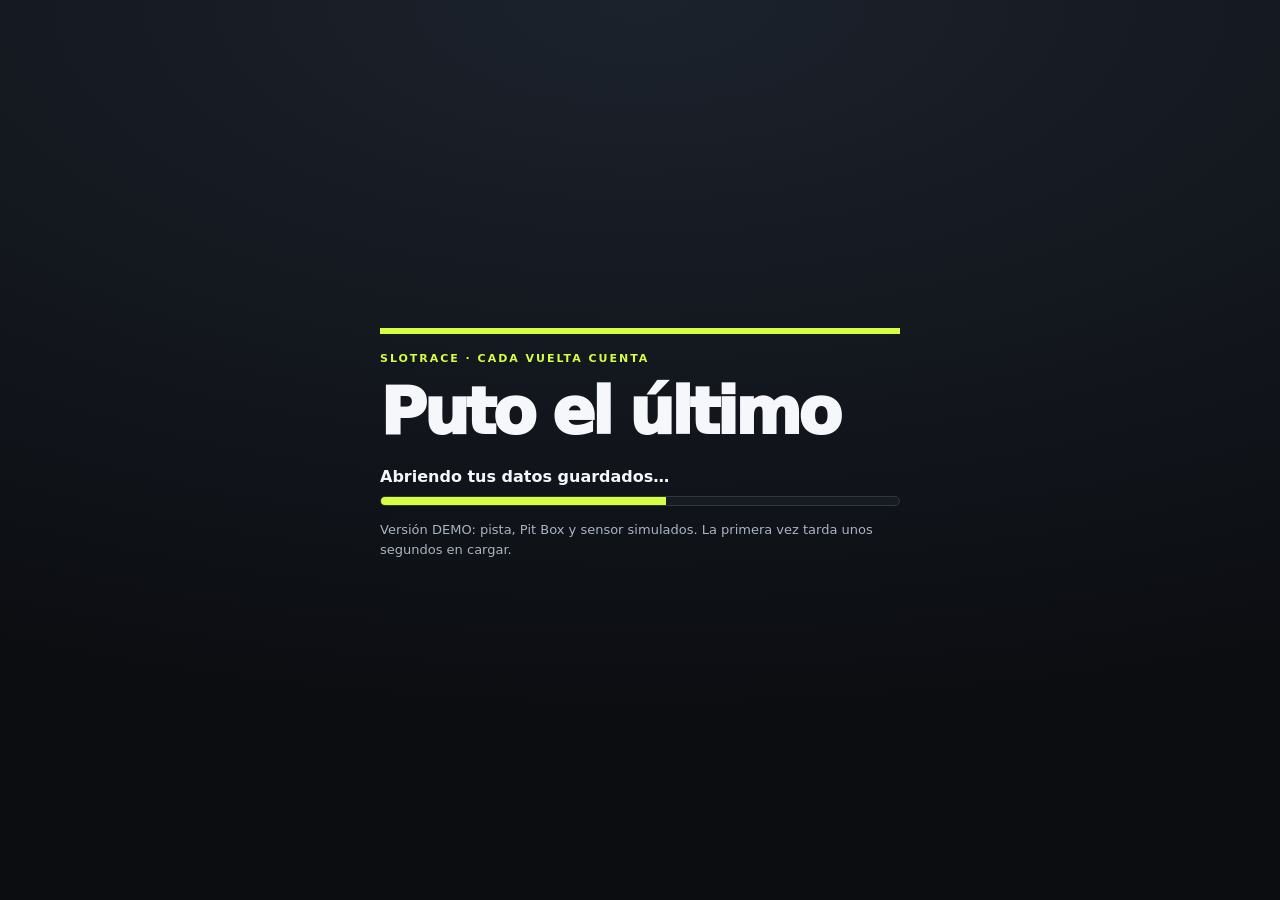
<file: index.html>
<!doctype html>
<html lang="es-MX"><head><meta charset="utf-8">
<meta name="viewport" content="width=device-width,initial-scale=1,viewport-fit=cover">
<meta name="apple-mobile-web-app-capable" content="yes"><meta name="apple-mobile-web-app-status-bar-style" content="black-translucent">
<meta name="apple-mobile-web-app-title" content="Puto el último"><meta name="theme-color" content="#0b0d11"><meta name="format-detection" content="telephone=no">
<link rel="icon" href="app/micoche-icon.png"><link rel="apple-touch-icon" href="app/micoche-icon.png">
<title>Puto el último · SLOTRACE (DEMO)</title>
<link rel="stylesheet" href="shell.css?v=202611251205">
</head><body>
<div id="staleTab" class="stale-tab" hidden role="alertdialog" aria-labelledby="staleT"><div class="stale-box"><h2 id="staleT">La demo se abrió en otra pestaña</h2><p>Para no borrar tus datos (pilotos, coches del Garage, carreras), esta pestaña ya no guarda nada. Usa la pestaña nueva o toca el botón para seguir aquí con los datos al día.</p><button type="button" id="staleReload">Usar esta pestaña</button></div></div><div id="boot" class="boot"><div class="boot-box">
  <p class="eyebrow">SLOTRACE · CADA VUELTA CUENTA</p><h1>Puto el último</h1>
  <p class="boot-msg" id="bootMsg">Arrancando la pista…</p><div class="boot-bar"><i id="bootBar"></i></div>
  <p class="boot-note">Versión DEMO: pista, Pit Box y sensor simulados. La primera vez tarda unos segundos en cargar.</p>
  <p class="boot-err" id="bootErr" hidden></p>
</div></div>
<div id="rescate" class="stale-tab" hidden role="dialog" aria-labelledby="rescT"><div class="stale-box resc-box"><h2 id="rescT">♻️ Recuperar coches y pilotos</h2><p id="rescMsg"></p><ol id="rescLista" class="resc-lista"></ol><div class="resc-acc"><button type="button" id="rescCerrar">Cerrar</button></div></div></div>
<div id="bloqueo" class="bloqueo" hidden role="alert"><b>⚠️ No guardé este cambio para no borrar tus datos.</b> <span id="bloqueoMsg"></span> <button type="button" id="bloqueoRecargar">Recargar</button></div>
<iframe id="app" title="Puto el último" hidden></iframe>
<button type="button" id="demoChip" class="demo-chip" hidden aria-haspopup="dialog">DEMO</button>
<div id="demoMenu" class="demo-menu" hidden role="dialog" aria-label="Opciones de la demo">
  <div class="dm-box">
    <div class="dm-head"><strong>Versión DEMO</strong><button type="button" id="dmClose" aria-label="Cerrar">✕</button></div>
    <p class="dm-note">Todo corre en este equipo: la Pit Box SCX, los mandos y el sensor IR son simulados. Los pilotos, la configuración y las carreras se guardan solo aquí.</p>
    <h3>Simulador de pista</h3>
    <div class="dm-row" id="dmCars"></div>
    <h3>Garage</h3>
    <div class="dm-actions"><button type="button" id="dmGarage">🏎️ Cargar garage de ejemplo (6 de la casa + 2 de invitados)</button></div>
    <h3>Torneo por mangas</h3>
    <div class="dm-actions"><button type="button" id="dmTorneo">👥 Cargar 12 pilotos de ejemplo con su coche (niveles mezclados)</button></div>
    <div class="dm-actions"><button type="button" id="dmFalse">⚠ Salida en falso en el próximo semáforo</button></div>
    <h3>Datos</h3>
    <div class="dm-actions"><a class="dm-link" href="carrera-rapida.html">🏁 Demo rápida (solo carrera)</a><button type="button" id="dmReset" class="dm-danger">↺ Restablecer demo</button></div>
    <div class="dm-actions"><button type="button" id="dmRecuperar">♻️ Recuperar coches (respaldos)</button><button type="button" id="dmExportar">⬇️ Exportar respaldo</button><label class="dm-file" for="dmImportar">⬆️ Importar respaldo</label><input type="file" id="dmImportar" accept="application/json,.json" hidden></div>
    <p class="dm-note">La demo guarda sola un respaldo cada vez que cambian tus coches o pilotos (los últimos 10). Con «Exportar» te llevas una copia en un archivo (Archivos / iCloud).</p>
    <p class="dm-msg" id="dmMsg" role="status"></p>
  </div>
</div>
<script src="pyodide/pyodide.js"></script>
<script src="shell.js?v=202611251205"></script>
</body></html>
</file>
<file: shell.css>
:root{color-scheme:dark;--lime:#d5ff42;--line:#303743;--muted:#aab4c2}
html,body{margin:0;height:100%;background:#0b0d11;color:#f5f7fa;font-family:system-ui,-apple-system,BlinkMacSystemFont,sans-serif;overflow:hidden;-webkit-text-size-adjust:100%}
#app{position:fixed;inset:0;width:100%;height:100%;border:0;display:block;background:#0b0d11}
#app[hidden]{display:none}
.boot{position:fixed;inset:0;display:flex;align-items:center;justify-content:center;padding:24px;background:radial-gradient(120% 80% at 50% 0%,#1c222c,#0b0d11)}
.boot[hidden]{display:none}
.boot-box{max-width:520px;width:100%;border-top:6px solid var(--lime);padding-top:18px}
.eyebrow{text-transform:uppercase;letter-spacing:.18em;font-size:11px;font-weight:800;color:var(--lime);margin:0 0 10px}
.boot h1{font-size:clamp(40px,9vw,64px);letter-spacing:-.055em;margin:0 0 18px;font-weight:950}
.boot-msg{font-weight:700;margin:0 0 10px}
.boot-bar{height:8px;border-radius:99px;background:#171b22;border:1px solid var(--line);overflow:hidden}.boot-bar i{display:block;height:100%;width:4%;background:var(--lime);transition:width .4s}
.boot-note{color:var(--muted);font-size:13px;line-height:1.5;margin-top:14px}
.boot-err{color:#ff8179;font-weight:700}
.demo-chip{position:fixed;left:max(10px,env(safe-area-inset-left));bottom:max(10px,env(safe-area-inset-bottom));z-index:50;border:0;border-radius:999px;background:#d5ff42d9;color:#11150b;font:900 11px system-ui;letter-spacing:.16em;padding:7px 11px;box-shadow:0 4px 16px #0008;cursor:pointer;opacity:.8;touch-action:manipulation}
.demo-chip[hidden]{display:none}
.demo-menu{position:fixed;inset:0;z-index:60;background:#000b;display:flex;align-items:flex-end;justify-content:flex-start;padding:12px;padding-bottom:max(12px,env(safe-area-inset-bottom))}
.demo-menu[hidden]{display:none}
.dm-box{background:#171b22;border:1px solid var(--line);border-top:5px solid var(--lime);border-radius:16px;padding:16px 18px;width:min(460px,100%);max-height:calc(100% - 20px);overflow:auto;box-shadow:0 20px 60px #000c}
.dm-head{display:flex;justify-content:space-between;align-items:center}.dm-head strong{font-size:20px}
.dm-box h3{font-size:12px;letter-spacing:.14em;text-transform:uppercase;color:var(--lime);margin:16px 0 8px}
.dm-note{color:var(--muted);font-size:13px;line-height:1.45;margin:8px 0 0}
.dm-box button,.dm-link{border:1px solid var(--line);background:#202630;color:#f5f7fa;font:700 14px system-ui;border-radius:9px;padding:10px 12px;cursor:pointer;text-decoration:none;display:inline-block;touch-action:manipulation}
.dm-row{display:grid;grid-template-columns:repeat(3,minmax(0,1fr));gap:8px}
.dm-car{border-top:4px solid var(--team)!important;display:flex;flex-direction:column;gap:6px;padding:8px!important}
.dm-car b{font-size:13px}.dm-car span{display:flex;gap:6px}.dm-car span button{flex:1;padding:7px 4px;font-size:12px}
.dm-actions{display:flex;flex-wrap:wrap;gap:8px}
.dm-danger{color:#ff8a84!important;border-color:#ff8a8466!important}
.dm-msg{color:var(--lime);font-size:13px;min-height:16px;margin:10px 0 0}

.stale-tab{position:fixed;inset:0;z-index:100;display:flex;align-items:center;justify-content:center;padding:24px;background:#0b0d11ee}
.stale-tab[hidden]{display:none}
.stale-box{max-width:460px;border:1px solid #2a313c;border-top:6px solid #ffb02e;border-radius:16px;padding:22px;background:#151a21;color:#f2f5f8;font:16px/1.5 system-ui}
.stale-box h2{margin:0 0 10px;font-size:22px}
.stale-box button{margin-top:14px;font:800 17px system-ui;padding:12px 18px;border-radius:12px;border:0;background:#d7ff3a;color:#111;width:100%}

/* ♻️ Respaldos */
.resc-box{max-width:520px;max-height:86vh;overflow:auto;text-align:left}
.resc-lista{list-style:none;padding:0;margin:12px 0;display:grid;gap:8px}
.resc-lista li{display:grid;grid-template-columns:1fr auto;gap:6px 10px;align-items:center;padding:10px;border:1px solid #303743;border-radius:10px;background:#11151b}
.resc-lista li.mejor{border-color:#d5ff42}
.resc-lista b{font-size:15px}.resc-lista small{grid-column:1/-1;color:#aab4c2;font-size:12px;line-height:1.4}
.resc-lista button{background:#d5ff42;color:#11150b;border:0;border-radius:9px;padding:9px 12px;font:800 14px system-ui}
.resc-acc{display:flex;justify-content:flex-end;gap:8px}
.bloqueo{position:fixed;left:8px;right:8px;bottom:calc(8px + env(safe-area-inset-bottom));z-index:60;background:#3a1416;color:#ffd7d4;border:1px solid #ff8179;border-radius:12px;padding:12px;font:600 14px/1.4 system-ui}
.bloqueo button{margin-left:6px;background:#ff8179;color:#1a0b0b;border:0;border-radius:8px;padding:7px 12px;font:800 14px system-ui}
.dm-file{display:inline-flex;align-items:center;cursor:pointer}
</file>
<file: app/style.css>
:root{color-scheme:dark;--bg:#0b0d11;--panel:#171b22;--line:#303743;--text:#f5f7fa;--muted:#aab4c2;--lime:#d5ff42}*{box-sizing:border-box}body{margin:0;background:var(--bg);color:var(--text);font-family:system-ui,-apple-system,BlinkMacSystemFont,sans-serif}main{max-width:1560px;padding:30px;margin:auto}header{border-top:6px solid var(--lime);padding-top:20px;display:flex;justify-content:space-between;gap:20px;align-items:center;flex-wrap:wrap}.eyebrow{text-transform:uppercase;letter-spacing:.18em;font-size:11px;font-weight:800;color:var(--lime);margin:0 0 10px}h1{font-size:clamp(40px,5vw,78px);letter-spacing:-.055em;line-height:1.04;margin:0 0 12px;font-weight:950}.subtitle{margin:0;color:var(--muted);font-size:17px}.connection{border:1px solid var(--line);padding:10px 16px;border-radius:24px;font-size:14px}.connection.live{color:var(--lime)}.connection.offline{color:#ff8179}.toolbar{display:flex;justify-content:space-between;align-items:center;gap:14px;margin:28px 0 18px}.toolbar strong{font-size:22px}.muted{color:var(--muted);font-size:14px}button,.file-button{border:1px solid var(--line);background:#202630;color:var(--text);font:700 15px system-ui;border-radius:9px;padding:11px 17px;cursor:pointer;display:inline-block;text-align:center;touch-action:manipulation}button:hover,.file-button:hover{border-color:var(--lime)}button:focus-visible,.file-button:focus-within,input:focus-visible{outline:3px solid var(--lime);outline-offset:3px}.primary{background:var(--lime);color:#11150b;border-color:var(--lime)}button:disabled{opacity:.55;cursor:wait}.board{display:grid;grid-template-columns:repeat(3,minmax(0,1fr));gap:18px}.pilot{border:1px solid var(--line);border-top:5px solid var(--team);border-radius:15px;overflow:hidden;background:var(--panel);min-width:0}.card-top{display:flex;justify-content:space-between;align-items:center;gap:10px;padding:12px 18px}.team{font-size:12px;text-transform:uppercase;letter-spacing:.12em;font-weight:800;color:var(--team)}.slot-number{font-size:20px;font-weight:900;color:var(--muted)}.portrait{width:100%;aspect-ratio:5/4;object-fit:contain;object-position:center;display:block;background:#10141b}.card-bottom{padding:18px;display:flex;justify-content:space-between;align-items:center;gap:12px}.card-bottom h2{font-size:clamp(24px,2.6vw,38px);letter-spacing:-.03em;margin:0;overflow-wrap:anywhere;line-height:1.05}.card-bottom button{font-size:12px;padding:9px 12px;flex-shrink:0}.empty-art{aspect-ratio:5/4;display:flex;flex-direction:column;align-items:center;justify-content:center;background:repeating-linear-gradient(135deg,#10141b,#10141b 14px,#141922 14px,#141922 28px);color:var(--muted);gap:10px}.empty-art strong{font-size:68px;line-height:1;font-weight:300;color:var(--team)}.empty-art span{font-size:16px}.pilot.empty .card-bottom h2{font-size:24px;color:var(--muted)}footer{color:var(--muted);font-size:13px;display:flex;justify-content:space-between;flex-wrap:wrap;gap:10px;margin:24px 0}.overlay{position:fixed;inset:0;z-index:10;background:#000c;overflow-y:auto;padding:24px;display:flex;align-items:flex-start;justify-content:center}.overlay[hidden]{display:none}.modal{background:var(--panel);border:1px solid var(--line);border-top:5px solid var(--team);border-radius:16px;padding:24px;width:min(920px,100%);margin:auto}.modal-head{display:flex;justify-content:space-between;align-items:center;gap:16px;margin-bottom:20px}.modal-head h2{font-size:29px;margin:0;letter-spacing:-.03em}.editor{display:grid;grid-template-columns:1fr 1fr;gap:24px}.preview canvas{width:100%;height:auto;display:block;border-radius:12px;background:#0b0d11}.preview p,.help{color:var(--muted);font-size:13px;line-height:1.5}.fields label{display:block;font-size:14px;font-weight:700;margin:0 0 8px}.fields input[type=text],#name{width:100%;background:#0b0d11;color:var(--text);border:1px solid var(--line);border-radius:8px;padding:12px;font:18px system-ui;margin-bottom:20px}.photo-actions{display:flex;gap:10px;flex-wrap:wrap}.photo-actions .file-button{font-size:14px}.file{position:absolute;width:1px;height:1px;overflow:hidden;clip-path:inset(50%)}.fields input[type=range]{width:100%;accent-color:var(--lime);margin:0 0 14px;min-height:24px}.modal-actions{display:flex;justify-content:flex-end;gap:10px;margin-top:22px;flex-wrap:wrap}.danger{color:#ff8179;margin-right:auto}.error{color:#ff8179;min-height:22px;font-size:14px}.modal .eyebrow{color:var(--team)}#toast{position:fixed;bottom:24px;left:50%;transform:translateX(-50%);background:var(--lime);color:#11150b;padding:14px 22px;border-radius:12px;font-weight:700;z-index:20;max-width:90%;box-shadow:0 8px 40px #0006;display:none}body.modal-open{overflow:hidden}@media(min-width:1500px){.portrait,.empty-art{aspect-ratio:5/3.7}}@media(max-width:950px){.board{grid-template-columns:repeat(2,minmax(0,1fr))}.toolbar .muted{display:block;margin-top:5px}}@media(max-width:600px){main{padding:18px}.toolbar strong{font-size:18px}.toolbar{align-items:flex-start}.toolbar>button{font-size:13px;padding:10px 12px}.board{gap:10px}.card-top{padding:10px}.team{font-size:10px}.card-bottom{padding:12px;flex-direction:column;align-items:stretch}.card-bottom h2,.pilot.empty .card-bottom h2{font-size:23px}.portrait,.empty-art{aspect-ratio:4/5}.empty-art strong{font-size:50px}.empty-art span{font-size:12px}.overlay{padding:10px}.modal{padding:18px;margin:0}.editor{grid-template-columns:1fr}.preview{max-width:260px;margin:auto}.modal-actions{gap:8px}.modal-actions button{padding:11px 13px;font-size:14px}.danger{width:100%;margin-bottom:6px}footer{font-size:12px}h1{font-size:45px}}

/* Menú y preparación de sesiones, sin clasificación ficticia. */
[hidden]{display:none!important}.sr-only{position:absolute;width:1px;height:1px;overflow:hidden;clip-path:inset(50%)}.screen{margin-top:28px}.menu-heading{display:flex;justify-content:space-between;align-items:center;gap:18px;margin:24px 0 16px}.menu-heading h2{font-size:28px;letter-spacing:-.035em;margin:0}.menu-heading .eyebrow{margin-bottom:6px}#menuPilotCount{margin-left:12px;color:var(--lime)}.mode-options{display:grid;grid-template-columns:1fr 1fr;gap:16px;border:0;padding:0;margin:0 0 32px}.mode-option{--accent:#ff655e;display:flex;align-items:center;gap:16px;border:2px solid var(--line);border-radius:14px;padding:24px;background:var(--panel);cursor:pointer;position:relative}.mode-beer{--accent:#ffc547}.mode-option.selected{border-color:var(--accent);background:linear-gradient(120deg,color-mix(in srgb,var(--accent) 10%,#171b22),#171b22)}.mode-option input{accent-color:var(--accent);width:20px;height:20px;flex-shrink:0}.mode-option strong{font-size:25px;line-height:1.15;display:block;letter-spacing:-.03em}.mode-option small{display:block;color:var(--muted);font-size:15px;line-height:1.4;margin-top:8px}.mode-icon{font-size:36px;color:var(--accent)}.chosen{margin-left:auto;color:var(--accent);font-size:23px;visibility:hidden}.selected .chosen{visibility:visible}.start-options{display:grid;grid-template-columns:1fr 1fr;gap:18px}.start-card{text-align:left;min-height:240px;padding:28px;display:flex;flex-direction:column;align-items:flex-start;position:relative;background:linear-gradient(135deg,#172334,#101722);border-color:#344c69}.start-card strong{font-size:44px;letter-spacing:-.04em}.start-card>span:not(.start-icon){font-weight:400;color:var(--muted);font-size:16px;line-height:1.5;margin:12px 0 20px}.start-card b{margin-top:auto;color:#8fbeff;font-size:16px}.start-icon{position:absolute;right:24px;top:18px;font-size:48px;color:#8fbeff}.race-action{border-color:#626d2d;background:linear-gradient(135deg,#252d17,#141a10)}.race-action b,.race-action .start-icon{color:var(--lime)}.menu-note{color:var(--muted);font-size:14px;margin-top:20px}.screen-nav{display:flex;justify-content:space-between;align-items:center;gap:16px;margin-bottom:26px}.screen-nav>span{font-size:14px;color:var(--muted)}.selection-heading h2{font-size:clamp(28px,4vw,45px);letter-spacing:-.04em;margin:8px 0}.selection-heading>p:not(.eyebrow){color:var(--muted);line-height:1.5}.participant-options{display:grid;grid-template-columns:repeat(3,minmax(0,1fr));gap:14px;margin-top:24px}.participant-option{display:flex;align-items:center;gap:14px;padding:14px;border:1px solid var(--line);border-top:4px solid var(--team);border-radius:12px;background:var(--panel);cursor:pointer;min-width:0}.participant-option input{accent-color:var(--lime);width:23px;height:23px;flex-shrink:0}.participant-option img{width:70px;height:88px;object-fit:contain;background:#0b0d11;border-radius:6px}.participant-name{min-width:0}.participant-name strong{display:block;font-size:23px;overflow-wrap:anywhere}.participant-name small{display:block;color:var(--muted);font-size:12px;margin-top:8px}.selection-footer{display:flex;justify-content:space-between;align-items:center;gap:18px;margin-top:24px}.selection-footer>p{font-size:20px;font-weight:700}.lights-panel{text-align:center;border:1px solid var(--line);border-radius:16px;background:var(--panel);padding:50px 20px}.lights-panel h2{font-size:clamp(30px,4vw,55px);margin:16px 0}.start-lights{display:flex;justify-content:center;gap:22px;margin:40px auto;width:max-content;background:#07090c;border:1px solid var(--line);border-radius:22px;padding:24px}.start-lights i{width:clamp(48px,10vw,100px);height:clamp(48px,10vw,100px);border-radius:50%;background:#252932;border:4px solid #343a46}.start-lights .red-on{background:#ff3b35;border-color:#ff7367;box-shadow:0 0 36px #ff3b3566}.start-lights .green-on{background:#baff35;border-color:#d5ff90;box-shadow:0 0 36px #baff3566}#lightsMessage{font-size:32px;font-weight:900}.session-banner{display:flex;align-items:center;gap:24px;padding:26px;border-left:6px solid #ff655e;border-radius:0 12px 12px 0;background:linear-gradient(110deg,#3a151b,#171b22)}#sessionIcon{font-size:65px;color:#ff655e}.session-banner h2{font-size:clamp(32px,4vw,58px);letter-spacing:-.045em;line-height:1.1;margin:5px 0 12px}.session-banner p:last-child{margin:0;font-size:20px;color:#f5c5c2}.session-info{display:flex;justify-content:space-between;gap:12px;flex-wrap:wrap;margin:26px 0 16px}.session-info>span,.session-note{font-size:14px;color:var(--muted);line-height:1.5}.position-blank{color:var(--muted);font-size:13px}.session-pilot .card-bottom{min-height:76px}.theme-beer .session-banner{border-color:#ffc547;background:linear-gradient(110deg,#3c2a0d,#171b22)}.theme-beer #sessionIcon{color:#ffc547}.theme-beer .session-banner p:last-child{color:#ffdb8d}.theme-trash .session-banner h2{text-transform:uppercase;font-weight:950}.theme-practice .session-banner{border-color:#7fb6ff;background:linear-gradient(110deg,#142a43,#171b22)}.theme-practice #sessionIcon{color:#7fb6ff}.theme-practice .session-banner p:last-child{color:#b5d8ff}.session-pilot.last-position{border-color:#ff655e;box-shadow:0 0 0 2px #ff655e55}.theme-beer .session-pilot.last-position{border-color:#ffc547;box-shadow:0 0 0 2px #ffc54755}.theme-beer header{border-top-color:#ffc547}.theme-practice header{border-top-color:#7fb6ff}@media(max-width:1000px){.participant-options{grid-template-columns:repeat(2,minmax(0,1fr))}.mode-option{padding:18px;gap:10px}.mode-option strong{font-size:22px}.mode-icon{font-size:28px}}@media(max-width:650px){.mode-options,.start-options{grid-template-columns:1fr}.mode-options{gap:12px}.mode-option{padding:18px 14px}.mode-option strong{font-size:23px}.mode-option small{font-size:14px}.mode-icon{font-size:30px}.start-card{padding:22px;min-height:200px}.start-card strong{font-size:37px}.start-card>span:not(.start-icon){margin:8px 0 16px}.menu-heading h2{font-size:24px}.menu-heading>button{font-size:13px;padding:10px}.participant-options{grid-template-columns:1fr}.participant-name strong{font-size:24px}.screen-nav{align-items:flex-start;flex-wrap:wrap}.screen-nav>span{font-size:12px}.selection-footer{align-items:stretch;flex-direction:column;gap:4px}.session-banner{padding:18px;gap:14px}#sessionIcon{font-size:42px}.session-banner p:last-child{font-size:17px}.start-lights{gap:14px;padding:18px}.lights-panel{padding:30px 12px}.lights-panel .muted{font-size:12px}.session-info>strong{font-size:18px}#lightsMessage{font-size:27px}}

/* Telemetría real, por turnos, compartida en el servidor. */
.sensor-status{color:#ff8a84;font-size:14px;border:1px solid var(--line);border-radius:9px;padding:11px 15px;margin-top:20px;background:#171b22}.sensor-status.connected{color:var(--lime)}.sensor-status.updating{color:#ffd479}.live-controls{display:grid;grid-template-columns:1fr 1fr;gap:24px;background:var(--panel);border:1px solid var(--line);border-radius:12px;padding:22px;margin-top:22px}.live-controls strong{font-size:27px;letter-spacing:-.03em}.live-controls p,.live-controls small{font-size:13px;color:var(--muted);line-height:1.5}.live-controls label{display:block;font-size:14px;font-weight:700;margin-bottom:8px}.active-fields{display:flex;gap:10px;margin-bottom:8px}.active-fields select{font:17px system-ui;min-width:0;flex:1;background:#0b0d11;border:1px solid var(--line);border-radius:8px;color:var(--text);padding:12px}.live-notice{color:#ffd479;font-size:16px;line-height:1.5}.session-bottom{display:flex;align-items:center;justify-content:space-between;gap:16px;margin-top:24px}.session-pilot .portrait{aspect-ratio:5/3;object-fit:contain}.session-pilot .card-bottom{min-height:auto;padding-bottom:10px}.pilot-labels{display:flex;flex-wrap:wrap;gap:7px;padding:0 18px 12px}.track-badge,.last-badge{font-size:11px;font-weight:900;padding:5px 8px;border-radius:5px;background:#d5ff4220;color:var(--lime)}.last-badge{background:#ff655e22;color:#ff8982}.theme-beer .last-badge{background:#ffc54722;color:#ffdc8d}.on-track .card-top{background:#d5ff4214}.on-track{outline:1px solid #d5ff4280;outline-offset:2px}.lap-stats{padding:4px 18px 18px;display:grid;grid-template-columns:repeat(3,minmax(0,1fr));gap:15px 8px}.lap-stats span{display:block;font-size:10px;color:var(--muted);text-transform:uppercase;letter-spacing:.06em;margin-bottom:6px}.lap-stats strong{font-size:clamp(20px,2.2vw,31px);letter-spacing:-.04em;white-space:nowrap}.lap-details{border-top:1px solid var(--line);padding:12px 18px;overflow:auto}.lap-details summary{font-size:13px;cursor:pointer;color:var(--muted)}.lap-details table{border-collapse:collapse;width:100%;font-size:12px;margin-top:10px;white-space:nowrap}.lap-details th,.lap-details td{text-align:right;padding:7px 5px;border-bottom:1px solid var(--line)}.lap-details th:first-child,.lap-details td:first-child{text-align:left}.lap-details th{color:var(--muted)}.menu-heading:has(#showPilots){flex-wrap:wrap}.menu-heading #resumeLive{margin-left:auto}@media(max-width:850px){.live-controls{grid-template-columns:1fr;gap:12px}.active-fields{flex-wrap:wrap}.active-fields select{min-width:160px}.active-fields button{flex:1}.session-bottom{align-items:flex-start;flex-direction:column}.session-pilot .portrait{aspect-ratio:4/4}.lap-stats{grid-template-columns:repeat(2,minmax(0,1fr));padding:8px 12px 16px}.lap-stats strong{font-size:26px}.pilot-labels{padding:0 12px 8px}.live-controls{padding:18px}.live-controls strong{font-size:24px}.position-blank{font-size:11px}.menu-heading #resumeLive{font-size:13px;margin-left:0}}

.status-row{display:grid;grid-template-columns:1fr 1fr;gap:12px}.status-row .sensor-status{margin-top:20px}.lap-config{background:var(--panel);border:1px solid var(--line);border-radius:12px;padding:20px}.lap-config label,.lap-config-title{display:block;font-size:14px;font-weight:700;margin:0 0 8px}.lap-config-title{margin-top:18px}.lap-config-title small{color:var(--muted);font-weight:400}.lap-config select{font:16px system-ui;background:#0b0d11;border:1px solid var(--line);border-radius:8px;color:var(--text);padding:11px;max-width:100%}.car-assign{display:grid;grid-template-columns:repeat(3,minmax(0,1fr));gap:10px}.car-row{display:flex;align-items:center;justify-content:space-between;gap:10px;border:1px solid var(--line);border-left:4px solid var(--team);border-radius:9px;padding:9px 12px}.car-row span{font-weight:700;overflow-wrap:anywhere}.car-badge{font-size:11px;font-weight:900;padding:5px 8px;border-radius:5px;background:#7fb6ff22;color:#b5d8ff}@media(max-width:850px){.status-row{grid-template-columns:1fr;gap:0}.car-assign{grid-template-columns:1fr}}
/* Gran Premio en el menú */
.gp-action{margin-top:18px;min-height:0;width:100%;text-decoration:none;color:var(--text);border:1px solid #6b5a1f;border-radius:9px;background:linear-gradient(135deg,#2d2614,#15120b)}.gp-action b,.gp-action .start-icon{color:#ffd54a}.menu-link{color:var(--lime)}

/* ===== Todas las pantallas con el look del Gran Premio (agujas, cromo oscuro de carreras) ===== */
.app-page .gp-status .chip.sensor-status{margin:0;color:#ff8179;background:#171b22}
.app-page .chip.sensor-status.connected{color:var(--lime)}.app-page .chip.sensor-status.updating{color:#ffd479}
.app-page .gp-status{justify-content:flex-end}
.app-page .pilot,.app-page .participant-option,.app-page .lap-config,.app-page .live-controls,.app-page .lights-panel,.app-page .mode-option,.app-page .modal{background:radial-gradient(120% 80% at 50% 0%,#1c222c,#11151b)}
.app-page .pilot{border-radius:14px}
.app-page .mode-option{border-width:1px;border-top:5px solid var(--accent)}
.app-page .mode-option.selected{background:radial-gradient(120% 80% at 50% 0%,color-mix(in srgb,var(--accent) 16%,#1c222c),#11151b);box-shadow:0 0 0 1px color-mix(in srgb,var(--accent) 60%,transparent),0 8px 30px #0008}
.app-page .start-card{border-radius:14px;border-top-width:5px;background:radial-gradient(120% 90% at 50% 0%,#1d2a3c,#0f141c);transition:box-shadow .2s,border-color .2s}
.app-page .start-card:hover{box-shadow:0 0 0 1px #d5ff4266,0 8px 30px #0008}
.app-page .race-action{background:radial-gradient(120% 90% at 50% 0%,#28311a,#11150c)}
.app-page .gp-action{border-radius:14px;border-top:5px solid #ffd54a;background:radial-gradient(120% 120% at 50% 0%,#302915,#13110a)}
.app-page .menu-heading .eyebrow,.app-page .selection-heading .eyebrow{letter-spacing:.18em}
.app-page .lap-config select,.app-page .active-fields select,.app-page .car-row select{background:#0b0d11}
.app-page .car-row{background:#11151b}
/* Banner de sesión como la cabecera de carrera del GP */
.app-page .session-banner{border:1px solid var(--line);border-left:6px solid #ff655e;border-radius:14px;background:radial-gradient(120% 120% at 0% 0%,#2a1519,#11151b 70%)}
.app-page.theme-beer .session-banner{border-left-color:#ffc547;background:radial-gradient(120% 120% at 0% 0%,#2e230f,#11151b 70%)}
.app-page.theme-practice .session-banner{border-left-color:#7fb6ff;background:radial-gradient(120% 120% at 0% 0%,#13243a,#11151b 70%)}
/* Semáforo igual al del Gran Premio */
.app-page .start-lights{gap:clamp(14px,3vw,34px);padding:22px 30px;background:#111;border:2px solid #333;border-radius:22px}
.app-page .start-lights i{width:clamp(60px,11vw,130px);height:clamp(60px,11vw,130px);background:#2a0b0b;border:4px solid #000;box-shadow:inset 0 0 20px #000}
.app-page .start-lights .red-on{background:radial-gradient(circle at 40% 35%,#ff9c8f,#ff1d12 55%,#8d0700);border-color:#000;box-shadow:0 0 40px #ff2a1e}
.app-page .start-lights .green-on{background:radial-gradient(circle at 40% 35%,#d9ffb0,#3dff4a 55%,#0a7a12);border-color:#000;box-shadow:0 0 40px #3dff4a}
/* Tablero de Práctica / Carrera: tarjetas .gcard con agujas (mismo dibujo que el GP) */
.session-dash{margin-top:4px}
.gcard.session-pilot .gtop{grid-template-columns:auto 46px 1fr auto}
.gbadges{display:flex;flex-direction:column;align-items:flex-end;gap:4px}.gbadges .gbadge[hidden]{display:none}
.gcard.on-track{outline:none}
.gcard.last-position{border-color:#ff655e;box-shadow:0 0 0 2px #ff655e55,0 8px 30px #0008}
.theme-beer .gcard.last-position{border-color:#ffc547;box-shadow:0 0 0 2px #ffc54755,0 8px 30px #0008}
.gcard .lap-details{border-top:1px solid #262d38;padding:10px 14px}
.gcard .lap-details th,.gcard .lap-details td{border-bottom-color:#262d38}
@media(max-width:640px){.app-page .gp-status{justify-content:flex-start}.app-page .gp-status .chip,.app-page .gp-status .link-button{padding:7px 10px;font-size:12px}.gbadges{flex-direction:row;flex-wrap:wrap;grid-column:1/-1;justify-content:flex-start}.app-page .start-lights i{width:62px;height:62px}}
.gname .car-badge{padding:0;background:none;color:var(--muted);font-size:12px;font-weight:400;border-radius:0}

/* Avisos al arrancar el servidor (archivos recuperados tras un apagón, etc.) */
.avisos{margin:14px 0;padding:14px 18px;border:1px solid #ffd47980;border-radius:12px;background:#2a2312;color:#ffe3a3;font-size:15px;line-height:1.5}.avisos[hidden]{display:none}.avisos strong{display:block;color:#ffd479;margin-bottom:4px}.avisos p{margin:4px 0}.avisos button{margin-top:8px;font:inherit;font-weight:700;padding:8px 14px;border-radius:8px;border:1px solid #ffd479;background:transparent;color:#ffd479;cursor:pointer}
.micoche-action{margin-top:18px;min-height:0;width:100%;text-decoration:none;color:var(--text);border:1px solid #2f5a3d;border-top:5px solid #50dc92;border-radius:14px;background:radial-gradient(120% 120% at 50% 0%,#15301f,#0b130e)}.micoche-action b,.micoche-action .start-icon{color:#50dc92}

.gcard .pit-badge{background:#ff9f4328;color:#ffb25a}

/* Nivel del piloto + handicap por nivel + nivel automático por tiempo */
.nv-pick{display:inline-flex;border:1px solid var(--line,#303743);border-radius:9px;overflow:hidden}
.nv-btn{border:0;border-radius:0;padding:10px 14px;background:#141820;color:#9aa3b2;font:700 15px system-ui;min-height:44px;cursor:pointer}
.nv-pick.sm .nv-btn{padding:8px 11px;min-width:40px}
.nv-btn.on.nv-novato{background:#2fbf71;color:#08140d}.nv-btn.on.nv-intermedio{background:#3d8bfd;color:#fff}.nv-btn.on.nv-experto{background:#f5c542;color:#1a1400}
.nivel-pick-row{margin:4px 0 6px}
.nivel-box{display:grid;gap:6px;padding:0 14px 12px}
.nivel-chip{justify-self:start;font:800 13px system-ui;padding:4px 10px;border-radius:99px;background:#3d8bfd22;color:#8bb8ff}
.nivel-chip.nv-novato{background:#2fbf7122;color:#5ee39a}.nivel-chip.nv-experto{background:#f5c54222;color:#f5c542}
.nivel-sug{display:flex;flex-wrap:wrap;gap:6px;align-items:center;background:#2a2410;border:1px solid #f5c54266;color:#f5d77a;border-radius:10px;padding:8px 10px;font-size:14px}
.nivel-sug small{flex-basis:100%;color:#c9b77a}.nivel-sug.cambio{background:#132a1c;border-color:#2fbf7166;color:#7fe0a5}
.nivel-sug button{min-height:40px;padding:6px 12px;border-radius:8px}
.hc-nivel{margin-top:12px;display:grid;gap:8px}.hc-nivel.off{opacity:.5}
.hc-auto{font:600 15px system-ui;padding:10px;border-radius:9px;background:#0c0f14;color:inherit;border:1px solid var(--line,#303743);max-width:100%}
.hc-cortes{display:grid;gap:8px}
.hc-corte{display:flex;flex-wrap:wrap;gap:8px 12px;align-items:center;background:#11151b;border:1px solid var(--line,#303743);border-radius:10px;padding:10px}
.hc-corte strong{min-width:110px}.hc-corte-in{display:flex;align-items:center;gap:6px;font-size:14px}
.hc-corte-in input{width:76px;font:700 16px system-ui;padding:8px;border-radius:8px;background:#0c0f14;color:inherit;border:1px solid var(--line,#303743)}
.hc-corte-txt{flex-basis:100%;color:#9aa3b2}
.pick-sug{display:block;color:#f5d77a;margin-top:4px}.pick-sug .chip-button{padding:4px 10px;margin-left:4px}
.hc-seg.off{opacity:.45}
.hc-nivel{min-width:0;max-width:100%}.hc-nivel>*{min-width:0;max-width:100%}.hc-auto{width:100%;min-width:0;text-overflow:ellipsis}

.gar-sel{font:15px system-ui;background:#0b0d11;border:1px solid var(--line);border-radius:8px;color:var(--text);padding:9px;max-width:100%;min-width:0;width:100%}
/* Selectores del Garage en otras pantallas */
.participant-option{flex-wrap:wrap}.participant-garage{flex:1 1 100%;margin-top:2px}
.car-selects .gar-sel{max-width:100%}
.pick-sel .gar-sel{font:15px system-ui}
.tq-garage{margin:12px 0;padding:12px;border:1px solid var(--line);border-radius:12px;background:#11151b}.tq-garage[hidden]{display:none}
.tq-garage-t{margin:0 0 8px;font-weight:700;font-size:14px}
.tq-garage-g{display:grid;grid-template-columns:repeat(3,minmax(0,1fr));gap:8px}.tq-garage-r{display:flex;gap:8px;align-items:center;min-width:0}
.tq-gar{font-size:12px;color:#cfd6e0;white-space:nowrap;overflow:hidden;text-overflow:ellipsis;max-width:40%}
.car-selects{flex-wrap:wrap}
@media(max-width:900px){.tq-garage-g{grid-template-columns:repeat(2,minmax(0,1fr))}}@media(max-width:640px){.tq-garage-g{grid-template-columns:1fr}}
/* 🎲 Sortear mandos + mando y coche por piloto + alta rápida de coche de invitado */
.sortear-bar{display:flex;flex-wrap:wrap;align-items:center;gap:8px 12px;margin:0 0 10px;flex:1 1 100%;grid-column:1/-1}.sortear-bar .help,.sortear-bar .muted{margin:0;flex:1 1 200px;min-width:0}
.sortear-btn{background:#2a2410;border-color:#ffd54a;color:#ffd54a}.sortear-btn:hover{border-color:#fff}
.participant-pick{display:flex;gap:6px;flex:1 1 100%;min-width:0;margin-top:2px}.participant-pick>*{min-width:0}
.participant-mando{font:15px system-ui;background:#0b0d11;border:1px solid var(--line);border-radius:8px;color:var(--text);padding:9px;flex:0 0 auto;max-width:42%}
.participant-pick .participant-garage{flex:1 1 auto;margin-top:0}
.gq-bg{position:fixed;inset:0;z-index:9000;background:#000a;display:flex;align-items:center;justify-content:center;padding:14px}
.gq{background:var(--panel);border:1px solid var(--line);border-top:4px solid #ffb02e;border-radius:14px;padding:18px;width:min(420px,100%);max-height:94vh;overflow:auto;display:grid;gap:12px}
.gq h3{margin:0;font-size:20px}.gq .help{margin:0;color:var(--muted);font-size:13px}.gq-f{display:grid;gap:6px;font-weight:700;font-size:14px}
.gq-f input:not([type=checkbox]),.gq-f select{font:16px system-ui;background:#0b0d11;border:1px solid var(--line);border-radius:8px;color:var(--text);padding:10px;min-width:0;width:100%}
.gq-err{color:#ff8179;margin:0;min-height:1em;font-size:14px}.gq-btns{display:flex;gap:8px;justify-content:flex-end;flex-wrap:wrap}.gq-ok{background:var(--lime);color:#11150b;border-color:var(--lime)}
.gar-sel optgroup{font-weight:800}
/* 🏆 Mejor vuelta real por clase en la tarjeta del piloto + chip de clase del coche en «Coche de cada piloto» */
.mejores-box{display:flex;flex-wrap:wrap;gap:4px 8px;padding:0 14px 12px;text-decoration:none;color:inherit;font:600 12px system-ui}
.mejores-box .mj-t{width:100%;color:#f5c542;font-weight:800}
.mejores-box .mj-v{padding:3px 8px;border-radius:99px;background:#ffffff14}
.mejores-box .mj-v.none{opacity:.65}
.hc-chip{display:inline-flex;align-items:center;padding:6px 10px;border-radius:10px;background:#ffffff12;font:700 13px system-ui;white-space:nowrap}
.hc-chip.falta{background:#ff4b4b22;color:#ff8a8a}
.gar-sel.falta{border-color:#ff4b4b;color:#ffb3b3}
/* ===== 👥 Registro de pilotos ===== */
.reg-parrilla{margin:0 0 14px}
.reg-h{font:800 15px system-ui;margin:0 0 8px}.reg-h small{color:var(--muted);font-weight:600}
.reg-strip{display:grid;grid-template-columns:repeat(6,minmax(0,1fr));gap:6px}
.reg-slot{position:relative;display:flex;flex-direction:column;align-items:center;gap:4px;padding:6px 4px 7px;border:1px solid var(--line);border-top:4px solid var(--team);border-radius:10px;background:#11151b;cursor:pointer;min-width:0}
.reg-slot.libre{opacity:.6;border-style:dashed;border-top-style:solid}
.reg-slot-av{width:100%;max-width:56px;aspect-ratio:5/6;object-fit:cover;border-radius:6px;background:#0b0d11;display:grid;place-items:center;font:900 17px system-ui}
.reg-slot-plus{width:100%;max-width:56px;aspect-ratio:5/6;display:grid;place-items:center;font:300 26px system-ui;color:var(--muted)}
.reg-slot-n{font:700 11px system-ui;max-width:100%;overflow:hidden;text-overflow:ellipsis;white-space:nowrap}
.reg-slot-x{position:absolute;top:-6px;right:-6px;width:24px;height:24px;padding:0;border-radius:99px;font:700 12px system-ui;background:#2a1416;color:#ff8179;border:1px solid #ff817960;min-height:0}
.reg-tools{display:grid;grid-template-columns:1fr auto;gap:8px;margin:6px 0 8px}
.reg-tools input,.reg-tools select,#cocheHab,.reg-quick input:not([type=checkbox]),.rd-unir select{background:#0b0d11;color:var(--text);border:1px solid var(--line);border-radius:8px;padding:11px;font:16px system-ui;min-width:0}
.reg-filtros{display:flex;gap:6px;overflow-x:auto;padding-bottom:4px;margin-bottom:10px}
.reg-f{flex-shrink:0;border-radius:99px;padding:7px 12px;font:700 13px system-ui}
.reg-f.on{background:var(--lime);color:#11150b;border-color:var(--lime)}
.reg-list{display:grid;grid-template-columns:repeat(auto-fill,minmax(330px,1fr));gap:10px}
.reg-card{display:grid;grid-template-columns:64px 1fr auto;gap:10px;align-items:start;padding:10px;border:1px solid var(--line);border-left:5px solid var(--team);border-radius:12px;background:radial-gradient(120% 80% at 50% 0%,#1c222c,#11151b);cursor:pointer;min-width:0}
.reg-card.sentado{box-shadow:inset 0 0 0 1px #d5ff4255}
.reg-card.archivado{opacity:.6}
.reg-av{width:64px;height:77px;object-fit:cover;border-radius:8px;background:#0b0d11}
.reg-ini{display:grid;place-items:center;font:900 24px system-ui;color:var(--team);background:#0b0d11;border:2px solid var(--team)}
.reg-info{min-width:0;display:grid;gap:5px}
.reg-nombre{display:flex;flex-wrap:wrap;align-items:baseline;gap:4px 8px}
.reg-nombre strong{font-size:19px;overflow-wrap:anywhere;line-height:1.1}
.reg-apodo{color:var(--muted);font-size:13px}
.reg-tags{display:flex;flex-wrap:wrap;gap:4px}
.reg-tags .nivel-chip{font-size:12px}
.nv-src{opacity:.75;font-weight:600}
.reg-tag{font:700 11px system-ui;padding:3px 8px;border-radius:99px;background:#ffffff14}
.reg-tag.inv{background:#3b82f633;color:#9cc3ff}.reg-tag.arch{background:#ffffff10}.reg-tag.sug{background:#f5c54233;color:#f5c542}
.reg-card .mejores-box{padding:0}
.reg-stats{margin:0;color:var(--muted);font-size:12px}
.reg-seat{font:800 12px system-ui;padding:8px 9px;border-radius:9px;white-space:nowrap}
.reg-seat.on{background:#d5ff421f;color:var(--lime);border-color:#d5ff4280}
.reg-vacio{grid-column:1/-1}
.dup-aviso{margin:-12px 0 14px;padding:8px 10px;border-radius:8px;background:#f5c54222;color:#f5c542;font:600 13px system-ui}
#apodo{width:100%;background:#0b0d11;color:var(--text);border:1px solid var(--line);border-radius:8px;padding:12px;font:16px system-ui;margin-bottom:16px}
#cocheHab{width:100%;margin-bottom:4px}
.reg-check{display:flex!important;align-items:center;gap:8px;font-weight:700;margin:0 0 16px!important}
.reg-check input{width:22px;height:22px;accent-color:var(--lime)}
.color-pick{display:flex;gap:8px;margin-bottom:18px}
.color-pick .sw{width:34px;height:34px;border-radius:99px;padding:0;border:2px solid #0b0d11;min-height:0}
.color-pick .sw.on{outline:3px solid #fff;outline-offset:1px}
.reg-detalle{width:min(640px,100%)}
.rd-head{display:grid;grid-template-columns:110px 1fr;gap:14px;align-items:start}
.rd-av{width:110px;height:132px;object-fit:cover;border-radius:10px;background:#0b0d11}
.rd-av.reg-ini{font-size:40px}
.rd-nivel{display:grid;gap:6px}.rd-nivel .help{margin:0}
.rd-lbl{font:800 12px system-ui;color:var(--muted);text-transform:uppercase;letter-spacing:.06em}
.rd-kpis{display:grid;grid-template-columns:repeat(4,1fr);gap:6px;margin:14px 0}
.rd-kpi{display:grid;justify-items:center;padding:8px 4px;border-radius:10px;background:#ffffff0d}
.rd-kpi b{font:900 22px system-ui}.rd-kpi span{font:600 11px system-ui;color:var(--muted)}
.reg-detalle .mejores-box{padding:0;margin-bottom:8px}
.rd-coche{margin:4px 0 12px;font-size:14px}
.rd-acciones{display:flex;flex-wrap:wrap;gap:8px}
.rd-acciones button{flex:1 1 45%;font-size:14px;padding:11px 10px}
.rd-unir{margin:14px 0 0;padding:10px;border:1px solid var(--line);border-radius:10px}
.rd-unir summary{cursor:pointer;font:700 14px system-ui}
.rd-unir select{width:100%;margin:6px 0 8px}
.rd-h{font-size:16px;margin:18px 0 8px}
.rd-hist{list-style:none;margin:0;padding:0;display:grid;gap:6px}
.rd-hist li{display:grid;gap:2px;padding:8px 10px;border-radius:8px;background:#ffffff0b}
.rd-h-f{font:700 13px system-ui}.rd-h-d{font:600 12px system-ui;color:var(--muted)}
.rd-borrar{width:100%;margin-top:16px}
.reg-chips{grid-column:1/-1;display:grid;gap:8px;padding:12px;border:1px solid var(--line);border-radius:12px;background:#11151b}
.reg-chips-h{display:flex;flex-wrap:wrap;align-items:baseline;gap:4px 10px}
.reg-chip-row{display:flex;flex-wrap:wrap;gap:6px}
.reg-chip{display:inline-flex;align-items:center;gap:6px;padding:4px 10px 4px 4px;border-radius:99px;border:1px solid var(--line);border-left:4px solid var(--team);font:700 13px system-ui;min-height:36px}
.reg-chip.on{background:#d5ff421f;border-color:#d5ff4280;border-left-color:var(--team);color:var(--lime)}
.reg-chip.nuevo{padding:6px 12px;border-left:1px dashed var(--line);border-style:dashed}
.reg-chip-av{width:28px;height:28px;border-radius:99px;object-fit:cover;font:900 11px system-ui;border-width:1px}
.reg-quick{display:flex;flex-wrap:wrap;gap:8px;align-items:center}
.reg-quick input:not([type=checkbox]){flex:1 1 160px}
.reg-quick .reg-check{margin:0!important}
.reg-quick .error{width:100%;margin:0}
.tq-reg{margin:8px 0}
@media(max-width:700px){
  .reg-list{grid-template-columns:1fr}
  .reg-strip{gap:4px}
  .reg-slot-n{font-size:10px}
  .reg-card{grid-template-columns:56px 1fr;}
  .reg-av{width:56px;height:67px}
  .reg-act{grid-column:1/-1}
  .reg-seat{width:100%}
  .rd-head{grid-template-columns:90px 1fr}.rd-av{width:90px;height:108px}
}
.reg-check{flex-wrap:wrap}.reg-check small{flex-basis:100%;font-weight:500;font-size:12px}
</file>
<file: app/gp.css>
/* Gran Premio · tablero analógico estilo racing */
.gp-page main{max-width:1500px}
.gp-header{align-items:flex-end}
.gp-status{display:flex;gap:10px;flex-wrap:wrap;align-items:center}
.chip,.chip-button,.link-button{border:1px solid var(--line);border-radius:22px;padding:9px 14px;font-size:13px;font-weight:700;background:#171b22;color:var(--text);text-decoration:none;display:inline-block}
.chip.ok{color:var(--lime)}.chip.bad{color:#ff8179}.chip-button.on{color:var(--lime);border-color:var(--lime)}
.link-button{border-radius:9px;padding:11px 16px;font-size:15px}.link-button.primary{background:var(--lime);color:#11150b;border-color:var(--lime)}
.danger{color:#ff8a84}
.gp-tabs{display:flex;gap:8px;margin:26px 0 8px;flex-wrap:wrap}.tab{border-radius:9px 9px 0 0;text-decoration:none;color:var(--muted);border:1px solid var(--line);padding:11px 16px;font:700 15px system-ui;background:#141820}.tab.active{color:#11150b;background:var(--lime);border-color:var(--lime)}
.tab-body{border-top:1px solid var(--line);padding-top:8px}
.gp-h2{font-size:24px;letter-spacing:-.03em;margin:26px 0 12px}
.presets{display:grid;grid-template-columns:repeat(4,minmax(0,1fr));gap:12px}
.preset{text-align:left;display:flex;flex-direction:column;gap:6px;padding:18px;border-radius:12px;background:#171b22}.preset strong{font-size:22px}.preset small{color:var(--muted);font-weight:500}.preset.active{border:2px solid var(--lime);background:linear-gradient(135deg,#252d17,#141a10)}
.throttle-row{display:flex;gap:8px;margin:10px 0 14px;flex-wrap:wrap}.thr{position:relative;width:62px;height:34px;border:1px solid var(--line);border-radius:8px;display:flex;align-items:center;justify-content:center;overflow:hidden;background:#11151b}.thr b{position:relative;z-index:1}.thr i{position:absolute;left:0;bottom:0;top:0;background:#d5ff4255;width:0;transition:width .1s}.thr.none{opacity:.35}.thr.hot{border-color:var(--lime);color:var(--lime)}
.pilot-pick{display:grid;grid-template-columns:repeat(3,minmax(0,1fr));gap:12px}
.pick{display:grid;grid-template-columns:auto 56px 1fr auto;align-items:center;gap:12px;padding:12px;border:1px solid var(--line);border-top:4px solid var(--team);border-radius:12px;background:var(--panel);cursor:pointer;opacity:.6}.pick.on{opacity:1}
.pick input{width:22px;height:22px;accent-color:var(--lime)}.pick img{width:56px;height:68px;object-fit:contain;background:#0b0d11;border-radius:6px}.pick-name strong{display:block;font-size:20px}.pick-name small{color:var(--muted)}
.pick select,.cfg-row select,.cfg-row input[type=number]{font:16px system-ui;background:#0b0d11;border:1px solid var(--line);border-radius:8px;color:var(--text);padding:9px}
.setup-actions,.config-actions{display:flex;gap:12px;align-items:center;margin:24px 0;flex-wrap:wrap}.big{font-size:20px;padding:16px 26px}
.config-grid{display:grid;grid-template-columns:repeat(3,minmax(0,1fr));gap:14px;margin-top:18px}
.cfg-box{border:1px solid var(--line);border-radius:12px;padding:14px 16px;background:var(--panel);margin:0;min-width:0}.cfg-box legend{font-weight:900;color:var(--lime);padding:0 6px;font-size:14px;text-transform:uppercase;letter-spacing:.08em}
.cfg-row{display:flex;justify-content:space-between;align-items:center;gap:10px;padding:8px 0;border-bottom:1px solid #222833;font-size:14px}.cfg-row:last-child{border-bottom:0}.cfg-row input[type=number]{width:96px;text-align:right}.cfg-row select{max-width:52%}
.cfg-bool{justify-content:flex-start}.cfg-bool input{width:20px;height:20px;accent-color:var(--lime);flex-shrink:0}
.sfx-test{display:flex;gap:8px;flex-wrap:wrap}.sfx-test button{text-transform:capitalize}
/* carrera */
.stage-bar{margin-top:22px}.stepper{display:flex;gap:6px;list-style:none;padding:0;margin:0}.step{flex:1;border:1px solid var(--line);border-radius:10px;padding:10px 14px;background:#141820;display:flex;justify-content:space-between;align-items:center;gap:6px}.step b{font-size:13px;letter-spacing:.12em}.step small{color:var(--muted)}.step.current{border-color:var(--lime);background:linear-gradient(135deg,#252d17,#141a10)}.step.current b{color:var(--lime)}.step.done{opacity:.65}.step.done b::before{content:'✓ '}
.race-head{display:flex;justify-content:space-between;align-items:flex-end;gap:16px;margin-top:18px;flex-wrap:wrap}.race-head h2{font-size:clamp(28px,3.6vw,48px);letter-spacing:-.04em;margin:0 0 6px}.race-head .eyebrow{margin-bottom:6px}
.clock{text-align:right;border:1px solid var(--line);border-radius:12px;padding:10px 18px;background:#0e1116;min-width:190px}.clock span{display:block;font-size:11px;letter-spacing:.16em;color:var(--muted);font-weight:800}.clock strong{font:900 clamp(34px,4vw,56px)/1.05 ui-monospace,SFMono-Regular,Menlo,monospace;color:var(--lime);font-variant-numeric:tabular-nums}.clock strong.low{color:#ff5a4d}
.race-controls{display:flex;gap:10px;flex-wrap:wrap;margin:16px 0 6px}
.ticker{display:flex;flex-direction:column;gap:4px;min-height:8px;margin:6px 0 10px}.tick{font-size:14px;color:var(--muted);animation:tin .4s ease}.tick-best,.tick-winner{color:var(--lime);font-weight:800}.tick-false_start{color:#ff8a84;font-weight:800}@keyframes tin{from{opacity:0;transform:translateY(-4px)}}
.dash{display:grid;grid-template-columns:repeat(3,minmax(0,1fr));gap:14px}.dash.few{grid-template-columns:repeat(2,minmax(0,1fr))}
@media(min-width:1100px){.dash.few{grid-template-columns:repeat(4,minmax(0,1fr))}.dash.few .gcanvas{height:170px}}
.gcard{border:1px solid var(--line);border-top:5px solid var(--team);border-radius:14px;background:radial-gradient(120% 80% at 50% 0%,#1c222c,#11151b);overflow:hidden;min-width:0;transition:opacity .3s,box-shadow .3s}
.gcard.active{box-shadow:0 0 0 1px #d5ff4266,0 8px 30px #0008}.gcard.dim{opacity:.72}
.gtop{display:grid;grid-template-columns:auto 46px 1fr auto;align-items:center;gap:10px;padding:10px 14px}
.gpos{font:900 30px/1 ui-monospace,Menlo,monospace;color:var(--team);min-width:48px}
.gav{width:46px;height:56px;object-fit:contain;border-radius:6px;background:#0b0d11}
.gname{min-width:0}.gname strong{display:block;font-size:21px;letter-spacing:-.02em;white-space:nowrap;overflow:hidden;text-overflow:ellipsis}.gname small{color:var(--muted);font-size:12px}
.gbadge{font-size:11px;font-weight:900;padding:5px 8px;border-radius:5px;background:#ffffff14;color:var(--muted);white-space:nowrap}.gbadge.on{background:#d5ff4222;color:var(--lime)}.gbadge.bad{background:#ff655e26;color:#ff8982}.gbadge.fin{background:#ffffff;color:#000}
.gcanvas{display:block;width:100%;height:190px}
.gstats{display:grid;grid-template-columns:repeat(3,1fr);border-top:1px solid #262d38}.gstats div{padding:9px 12px;border-right:1px solid #262d38}.gstats div:last-child{border-right:0}.gstats span{display:block;font-size:10px;color:var(--muted);letter-spacing:.08em;text-transform:uppercase}.gstats strong{font:800 19px ui-monospace,Menlo,monospace;font-variant-numeric:tabular-nums}.gstats .gkmh{display:block;margin-top:2px;font:700 11px system-ui,sans-serif;color:var(--muted);letter-spacing:0;text-transform:none;line-height:1.2}.gstats .gkmh[hidden]{display:none}
.tables{display:grid;grid-template-columns:repeat(3,minmax(0,1fr));gap:14px;margin-top:22px}.tbox{border:1px solid var(--line);border-radius:12px;padding:12px 14px;background:var(--panel);overflow:auto}.tbox h3{margin:0 0 8px;font-size:15px;color:var(--lime);letter-spacing:.04em}.tbox table{width:100%;border-collapse:collapse;font-size:14px}.tbox th,.tbox td{padding:6px 5px;border-bottom:1px solid #262d38;text-align:right;white-space:nowrap}.tbox th:nth-child(2),.tbox td:nth-child(2){text-align:left}.tbox th{color:var(--muted);font-size:12px}
.lights-overlay{position:fixed;inset:0;background:#000c;display:flex;align-items:center;justify-content:center;z-index:30}.lights-box{text-align:center}.lights-box strong{font-size:clamp(28px,5vw,60px);letter-spacing:-.03em}
.gp-lights{display:flex;gap:clamp(14px,3vw,34px);justify-content:center;margin:24px 0;padding:22px 30px;background:#111;border-radius:22px;border:2px solid #333}.gp-lights i{width:clamp(60px,11vw,130px);height:clamp(60px,11vw,130px);border-radius:50%;background:#2a0b0b;border:4px solid #000;box-shadow:inset 0 0 20px #000}.gp-lights i.red{background:radial-gradient(circle at 40% 35%,#ff9c8f,#ff1d12 55%,#8d0700);box-shadow:0 0 40px #ff2a1e}.gp-lights i.green{background:radial-gradient(circle at 40% 35%,#d9ffb0,#3dff4a 55%,#0a7a12);box-shadow:0 0 40px #3dff4a}
.podium{display:flex;justify-content:center;align-items:flex-end;gap:16px;margin:30px 0}.pod{border:1px solid var(--line);border-top:6px solid var(--team);border-radius:14px;background:var(--panel);padding:16px;text-align:center;width:min(30%,260px);display:flex;flex-direction:column;gap:8px;align-items:center}.pod img{width:100%;max-width:200px;aspect-ratio:5/6;object-fit:contain}.pod strong{font-size:26px}.pod span{color:var(--muted);font-size:14px}.pod1{padding-bottom:46px;border-color:#ffd54a}.pod2{padding-bottom:24px}
@media(max-width:1000px){.dash,.dash.few{grid-template-columns:repeat(2,minmax(0,1fr))}.tables,.config-grid{grid-template-columns:1fr 1fr}.presets{grid-template-columns:1fr 1fr}.pilot-pick{grid-template-columns:1fr 1fr}}
@media(max-width:640px){main{padding:16px}.dash,.dash.few{grid-template-columns:1fr}.gcanvas{height:170px}.tables,.config-grid,.pilot-pick{grid-template-columns:1fr}.stepper{flex-direction:column}.race-controls button,.race-controls a{flex:1 1 45%}.clock{min-width:0;width:100%;text-align:left}.gp-status{width:100%}.pick{grid-template-columns:auto 48px 1fr}.pick select{grid-column:1/-1}.podium{gap:8px}.pod{padding:10px}.pod strong{font-size:18px}}
.throttle-wrap{display:flex;align-items:center;gap:10px;flex-wrap:wrap}
@media(max-width:640px){.racing .gp-header h1{font-size:34px;margin-bottom:4px}.racing #gpSubtitle{display:none}.racing .gp-header .eyebrow{margin-bottom:4px}.racing .gp-status{gap:6px}.racing .chip,.racing .chip-button,.racing .gp-status .link-button{padding:6px 10px;font-size:12px}.racing .stepper{flex-direction:row}.racing .step{padding:7px 8px;flex-direction:column;align-items:flex-start;gap:2px}.racing .step b{font-size:10px;letter-spacing:.06em}.racing .race-head{margin-top:10px}.racing .race-head h2{font-size:24px}.racing .clock{padding:6px 12px}.racing .clock strong{font-size:30px}.racing .race-controls button,.racing .race-controls a{padding:9px 10px;font-size:13px}.racing #runHint{margin:0}}
/* Botón Empezar (Gran Premio, Práctica y Carrera) y franja de "listos" antes del semáforo. */
.btn-empezar{font-size:clamp(22px,3vw,30px);font-weight:900;letter-spacing:.01em;padding:16px 46px;border-radius:14px;box-shadow:0 0 0 3px #d5ff4233,0 10px 30px #d5ff4238;cursor:pointer}
.btn-empezar:hover{filter:brightness(1.06)}.btn-empezar:disabled{opacity:.6;cursor:wait}
.ready-bar{display:flex;align-items:center;justify-content:space-between;gap:18px 28px;flex-wrap:wrap;margin:22px 0 4px;padding:20px 24px;border:2px solid var(--lime);border-radius:16px;background:radial-gradient(120% 140% at 0% 0%,#232b12,#12160d)}
.ready-bar strong{font-size:clamp(24px,3vw,32px);letter-spacing:-.03em}.ready-bar p{margin:4px 0 0;color:var(--muted);font-size:14px;line-height:1.45;max-width:640px}.ready-bar .eyebrow{color:var(--lime);margin:0 0 4px;font-size:12px}
@media(max-width:640px){.ready-bar{padding:16px}.ready-bar .btn-empezar{width:100%}}

/* Avisos al arrancar el servidor (archivos recuperados tras un apagón, etc.) */
.avisos{margin:14px 0;padding:14px 18px;border:1px solid #ffd47980;border-radius:12px;background:#2a2312;color:#ffe3a3;font-size:15px;line-height:1.5}.avisos[hidden]{display:none}.avisos strong{display:block;color:#ffd479;margin-bottom:4px}.avisos p{margin:4px 0}.avisos button{margin-top:8px;font:inherit;font-weight:700;padding:8px 14px;border-radius:8px;border:1px solid #ffd479;background:transparent;color:#ffd479;cursor:pointer}
/* Bandera roja (PARO) — paro.js */
.paro-fab{position:fixed;right:22px;bottom:22px;z-index:25;background:#e0161f;border:3px solid #ff8a84;color:#fff;font:950 clamp(20px,2.4vw,30px)/1 system-ui;letter-spacing:.04em;padding:20px 30px;border-radius:999px;box-shadow:0 0 0 6px #e0161f33,0 12px 34px #000a;cursor:pointer}
.paro-fab:hover{filter:brightness(1.12);border-color:#fff}.paro-fab:disabled{opacity:.6;cursor:wait}
.paro-overlay{position:fixed;inset:0;z-index:28;display:flex;align-items:center;justify-content:center;padding:20px;background:repeating-linear-gradient(135deg,#8f0d14ee,#8f0d14ee 34px,#a3121aee 34px,#a3121aee 68px)}
.paro-box{text-align:center;max-width:820px;background:#1a0608e6;border:3px solid #ff5a55;border-radius:22px;padding:clamp(22px,4vw,46px);box-shadow:0 20px 80px #000c}
.paro-flag{font-size:clamp(46px,7vw,84px);line-height:1;animation:paroWave 1.2s ease-in-out infinite alternate}
@keyframes paroWave{from{transform:rotate(-8deg)}to{transform:rotate(8deg)}}
.paro-eyebrow{color:#ffb3ad;font-weight:900;letter-spacing:.3em;margin:14px 0 0;font-size:clamp(14px,1.6vw,20px)}
.paro-title{display:block;font-size:clamp(80px,15vw,190px);font-weight:950;letter-spacing:-.04em;line-height:.95;color:#fff;text-shadow:0 0 40px #ff3b35aa}
.paro-label{color:#ffd9d6;font-weight:800;margin:6px 0 0;font-size:18px}
.paro-sub{color:#ffe3e1;font-size:clamp(16px,1.8vw,21px);line-height:1.45;margin:14px auto 6px;max-width:640px}
.paro-clock{font:900 clamp(22px,3vw,34px) ui-monospace,Menlo,monospace;color:#fff;margin:10px 0 18px}
.paro-actions{display:flex;gap:12px;justify-content:center;flex-wrap:wrap}
.paro-resume{background:var(--lime);color:#11150b;border:0;font-size:clamp(20px,2.4vw,28px);font-weight:950;padding:16px 34px;border-radius:14px;box-shadow:0 0 0 3px #d5ff4244}
.paro-resume.small{font-size:15px;padding:8px 16px}.paro-look{background:#2a0b0e;border-color:#ff8a84;color:#ffe3e1}.paro-look.small{font-size:13px;padding:7px 12px}
.paro-error{color:#fff;font-weight:800;min-height:20px;margin:12px 0 0}
.paro-bar{position:fixed;left:0;right:0;top:0;z-index:27;display:flex;align-items:center;justify-content:center;gap:16px;flex-wrap:wrap;padding:10px 16px;background:#c0121a;color:#fff;box-shadow:0 6px 24px #000a}
.paro-bar strong{font-size:18px;letter-spacing:.04em}.paro-bar-clock{font:800 18px ui-monospace,Menlo,monospace}
body.paro-on{box-shadow:inset 0 0 0 8px #e0161f}
body.paro-on .gcard{filter:saturate(.55)}
@media(max-width:640px){.paro-fab{right:12px;bottom:12px;padding:16px 22px}}
/* Bandera amarilla del piloto (mismo PARO, letrero amarillo) y descalificado */
.paro-overlay.yellow{background:repeating-linear-gradient(135deg,#a88400ee,#a88400ee 34px,#c79d00ee 34px,#c79d00ee 68px)}
.paro-overlay.yellow .paro-box{background:#1d1702e8;border-color:#ffe23b}.paro-overlay.yellow .paro-eyebrow{color:#ffe98a}
.paro-overlay.yellow .paro-title{text-shadow:0 0 40px #ffd000aa}
.paro-by{color:#ffe23b;font-weight:950;font-size:clamp(22px,3vw,36px);margin:8px 0 0}
.paro-bar.yellow{background:#c79d00;color:#141000}
body.paro-on.paro-yellow{box-shadow:inset 0 0 0 8px #ffd000}
.gflags{display:inline-block;margin-left:6px;font-size:13px;font-weight:900;color:#ffe23b;white-space:nowrap}
.gflags.full{color:#ff9f43}.gflags.dsq{color:#fff;background:#b3121a;border-radius:6px;padding:1px 6px}
.gcard.dsq{filter:grayscale(.85);opacity:.72}.gcard.dsq .gpos{color:#ff5a4d}
.gbadge.dsq{background:#b3121a;color:#fff}
.tick-yellow_flag{color:#ffe23b}.tick-dsq{color:#ff5a4d}
.race-clock{font:900 22px ui-monospace,Menlo,monospace;color:var(--lime);border:1px solid var(--line);border-radius:10px;padding:8px 14px}.race-clock.stopped{color:#ff8a84;border-color:#ff5a55}
.clock strong.paro{color:#ff5a4d}

/* Vueltas sospechosas (más cortas que la vuelta mínima): no cuentan, se ven para revisarlas. */
.gsus{margin:0;padding:7px 12px;border-top:1px solid #262d38;background:#ffb3470f;color:#ffbe5c;font:700 12px/1.35 ui-monospace,Menlo,monospace;font-variant-numeric:tabular-nums}
.tbox.sus-box h3{color:#ffbe5c}.tbox.sus-box td{color:#ffd9a0}
.tick-suspicious{color:#ffbe5c}
.lap-min-label{display:block;margin-top:14px}.lap-min-row{display:flex;align-items:center;gap:8px}.lap-min-row input{width:7em;font:700 18px ui-monospace,Menlo,monospace;background:#0b0d11;border:1px solid var(--line,#2a313c);border-radius:8px;color:var(--text,#edf2f7);padding:9px 11px}.lap-min-row span{color:var(--muted,#9aa4b2)}
/* ⇄ «pide cambio»: el botón de cambio de carril del mando está apretado (no confirma que el coche cambió). */
.pide{display:inline-flex;align-items:center;gap:3px;margin-top:2px;padding:1px 6px;border-radius:9px;font:800 11px/1.4 system-ui;color:#7d8796;background:#ffffff0d;width:max-content;transition:background .15s,color .15s}
.pide.sin{display:none}
.pide.on{color:#0b0d11;background:#ffd23f;box-shadow:0 0 10px #ffd23f88;transition:none}
.pide.on::after{content:' pide cambio';font-weight:900}

/* Tiempo en pits */
.gbadge.pits{background:#ff9f4328;color:#ffb25a}
.gcard.en-pits{box-shadow:0 0 0 1px #ff9f4366,0 8px 24px #0008}
.gpits{margin:0;padding:8px 14px 10px;font-size:13px;font-weight:700;color:#ffb25a;border-top:1px solid #262d38}
.gpits:empty,.gpits[hidden]{display:none}
/* Vida de llanta (= nivel D6 de la Pit Box en %): verde >50 %, amarilla 20–50 %, roja <20 %. */
.gtire{padding:8px 14px 10px;border-top:1px solid #262d38;--tire:#6b7480}
.gtire[hidden]{display:none}
.gtire[data-nivel="verde"]{--tire:#3ddc6a}.gtire[data-nivel="amarilla"]{--tire:#ffc93c}.gtire[data-nivel="roja"]{--tire:#ff3b3b}
.gtire .tire-head{display:flex;align-items:center;gap:8px;min-width:0}
.gtire .tire-icon{width:22px;height:22px;flex:0 0 22px}.gtire .tire-rim{fill:var(--tire)}
.gtire .tire-label{font-size:10px;color:var(--muted);letter-spacing:.08em;text-transform:uppercase;font-weight:800;white-space:nowrap}
.gtire .tire-name{font-style:normal;font-size:11px;font-weight:800;color:#cfd6df;background:#202630;border:1px solid #2f3746;border-radius:999px;padding:1px 8px;white-space:nowrap;overflow:hidden;text-overflow:ellipsis;min-width:0}
.gtire .tire-pct{margin-left:auto;font:900 20px/1 ui-monospace,SFMono-Regular,Menlo,monospace;font-variant-numeric:tabular-nums;color:var(--tire)}
.gtire .tire-bar{height:8px;margin-top:6px;border-radius:999px;background:#0b0e13;border:1px solid #262d38;overflow:hidden}
.gtire .tire-bar i{display:block;height:100%;width:0;background:var(--tire);border-radius:999px;transition:width .6s ease,background .3s}
.gtire .tire-set{display:block;margin-top:5px;font-size:12px;font-weight:700;color:#aeb7c4;font-variant-numeric:tabular-nums}
.gtire .tire-set:empty{display:none}
.gtire .tire-warn{margin-top:7px;padding:6px 8px;border-radius:9px;background:#3a1010;border:2px solid #ff3b3b;color:#ff6b5e;font-weight:900;font-size:13px;letter-spacing:.04em;text-align:center;animation:tireblink 1s steps(2) infinite}
.gtire .tire-warn[hidden]{display:none}
.gcard.tire-low{box-shadow:0 0 0 2px #ff3b3b66 inset}
@keyframes tireblink{50%{opacity:.45}}
@media (prefers-reduced-motion:reduce){.gtire .tire-warn{animation:none}}
.cfg-row input[type=text]{font:16px system-ui;background:#0b0d11;border:1px solid var(--line);border-radius:8px;color:var(--text);padding:9px;width:150px;max-width:52%}
/* Handicap · ajuste de tiempo por vuelta */
.hmark{font:900 10px system-ui,sans-serif;margin-left:3px;padding:1px 4px;border-radius:4px;background:#ffe23b;color:#111;vertical-align:super;letter-spacing:0}
.greal{display:block;margin-top:1px;font:600 11px system-ui,sans-serif;color:var(--muted,#9aa4b2);letter-spacing:0;text-transform:none}.greal[hidden]{display:none}
.hclase{display:inline-block;margin-left:4px;font-size:11px;font-weight:800;padding:2px 6px;border-radius:5px;background:#ffe23b22;color:#ffe9a0;white-space:normal;max-width:100%;line-height:1.3}.hclase[hidden]{display:none}
.hc-box{margin-top:18px;border-top:1px solid var(--line,#2a313c);padding-top:14px}
.hc-toggle{display:flex!important;align-items:center;gap:10px;font-weight:700}.hc-toggle input{width:22px;height:22px;accent-color:#c6ff3d}
.hc-seg{display:grid;grid-template-columns:repeat(3,minmax(0,1fr));gap:10px;margin-top:10px}
.hc-seg .hc-cls{display:flex;flex-direction:column;gap:6px;border:1px solid var(--line,#2a313c);border-radius:9px;padding:9px 12px;margin:0}
.hc-seg .hc-cls>label{margin:0!important;font-weight:700}
.hc-seg input{width:100%;font:700 18px ui-monospace,Menlo,monospace;background:#0b0d11;border:1px solid var(--line,#2a313c);border-radius:8px;color:var(--text,#edf2f7);padding:9px 11px}
.car-row .car-selects{display:flex;gap:8px;flex-wrap:wrap;justify-content:flex-end}
.car-row select.hc-class{min-width:8.5em}
.pick .pick-sel{display:flex;flex-direction:column;gap:6px}
.hc-banner{margin:8px 0 0;padding:8px 12px;border-radius:9px;background:#ffe23b14;border:1px solid #ffe23b44;color:#ffe9a0;font-size:13px;font-weight:700}.hc-banner[hidden]{display:none}
@media(max-width:850px){.hc-seg{grid-template-columns:1fr}.car-row{flex-wrap:wrap}.car-row .car-selects{width:100%;justify-content:stretch}.car-row .car-selects select{flex:1}}

/* Handicap: botón de signo + / − junto a los segundos (el teclado numérico del iPhone no trae «−») */
.hc-signed{display:flex;flex-direction:column;gap:4px;min-width:0;flex:1}
.hc-signed-line{display:flex;align-items:stretch;gap:8px;min-width:0}
.hc-signed-line input{flex:1;min-width:0;width:auto!important}
.hc-sign{flex:0 0 auto;min-width:56px;min-height:48px;border-radius:9px;border:2px solid #50dc92;background:#50dc9222;color:#7ff0b4;font:900 28px/1 system-ui,-apple-system,sans-serif;cursor:pointer;padding:0 10px;touch-action:manipulation}
.hc-sign.neg{border-color:#3d96ff;background:#3d96ff26;color:#9cc8ff}
.hc-sign:focus-visible{outline:3px solid #ffe23b;outline-offset:2px}
.hc-sign-txt{font-size:12px;color:var(--muted,#9aa6b2);font-weight:600}
.hc-signed.neg .hc-sign-txt{color:#9cc8ff}
.hc-cfg .hc-row{display:flex;flex-wrap:wrap;align-items:center;gap:8px 14px}
.hc-cfg .hc-row>label{flex:1 1 14em}
.hc-cfg .hc-row .hc-signed{flex:1 1 12em;max-width:22em}
/* iPhone vertical: coche y clase uno debajo del otro, para que no se corte «🔧 Modificado · +1 s» */
@media(max-width:560px){.car-row .car-selects{flex-direction:column;align-items:stretch}.car-row .car-selects select{width:100%;flex:none}}
/* ---- Torneo por mangas ---- */
.tq-config{display:grid;grid-template-columns:repeat(auto-fit,minmax(230px,1fr));gap:12px;margin:8px 0}
.tq-cfg{display:flex;flex-direction:column;gap:6px;background:#141820;border:1px solid var(--line);border-radius:12px;padding:12px}
.tq-cfg>span{font-weight:700}.tq-cfg select,.tq-cfg input{font:600 16px system-ui;padding:9px;border-radius:8px;background:#0c0f14;color:inherit;border:1px solid var(--line)}
.tq-add{display:flex;gap:8px;flex-wrap:wrap;align-items:center;margin:10px 0}
.tq-add input{flex:1 1 200px;min-width:0;font:600 17px system-ui;padding:11px;border-radius:9px;background:#0c0f14;color:inherit;border:1px solid var(--line)}
.tq-lvls{display:inline-flex;border:1px solid var(--line);border-radius:9px;overflow:hidden}
.tq-lvlbtn{border:0;border-radius:0;padding:10px 12px;background:#141820;color:var(--muted);font:700 14px system-ui;min-height:44px;cursor:pointer}
.tq-lvls.sm .tq-lvlbtn{padding:8px 11px;min-width:40px}
.tq-lvlbtn.on.tq-novato{background:#2fbf71;color:#08140d}.tq-lvlbtn.on.tq-intermedio{background:#3d8bfd;color:#fff}.tq-lvlbtn.on.tq-experto{background:#f5c542;color:#1a1400}
.tq-tools{display:flex;gap:8px;flex-wrap:wrap;margin-bottom:8px}
.tq-list{list-style:none;padding:0;margin:0;display:grid;grid-template-columns:repeat(auto-fill,minmax(300px,1fr));gap:8px}
.tq-item{display:flex;align-items:center;gap:8px;background:#141820;border:1px solid var(--line);border-left:5px solid #3d8bfd;border-radius:10px;padding:6px 8px}
.tq-item.tq-novato{border-left-color:#2fbf71}.tq-item.tq-experto{border-left-color:#f5c542}
.tq-num{min-width:22px;color:var(--muted);text-align:right}
.tq-name{flex:1;min-width:0;font:700 16px system-ui;background:transparent;border:1px solid transparent;color:inherit;padding:8px;border-radius:7px}.tq-name:focus{border-color:var(--line);background:#0c0f14}
.tq-del{min-width:44px;min-height:44px;border-radius:8px;background:transparent;color:var(--muted);border:1px solid var(--line)}
.tq-warn{font-weight:700;color:var(--muted)}.tq-warn.bad{color:#ff6b6b}
.tq-preview{background:#141820;border:1px solid var(--line);border-radius:12px;padding:12px 16px}.tq-plan{margin:6px 0;padding-left:20px;line-height:1.6}.tq-plan-final{font-weight:800}
.tq-lvl{font:700 12px system-ui;padding:2px 7px;border-radius:99px;white-space:nowrap}.tq-lvl.tq-novato{background:#2fbf7122;color:#5ee39a}.tq-lvl.tq-intermedio{background:#3d8bfd22;color:#8bb8ff}.tq-lvl.tq-experto{background:#f5c54222;color:#f5c542}
.tq-car{display:inline-grid;place-items:center;min-width:28px;height:28px;border-radius:8px;background:var(--team);color:#fff;font:900 16px system-ui;text-shadow:0 1px 2px #0008;flex:none}
.tq-next{margin:12px 0;display:grid;gap:8px}.tq-next[hidden]{display:none}
.tq-now{background:linear-gradient(90deg,#1d2a10,#141820);border:2px solid var(--lime);border-radius:14px;padding:12px 16px;display:flex;gap:12px;align-items:center;flex-wrap:wrap}
.tq-now>strong{font-size:22px}.tq-tag{font:800 12px system-ui;letter-spacing:.08em;color:#11150b;background:var(--lime);padding:3px 8px;border-radius:6px}
.tq-nowp{display:flex;gap:10px;flex-wrap:wrap;width:100%}.tq-np{display:flex;align-items:center;gap:8px;background:#0c0f14;border:1px solid var(--line);border-radius:10px;padding:8px 12px;font-size:20px}
.tq-cola{display:flex;gap:10px;flex-wrap:wrap;align-items:center;color:var(--muted);font-size:15px}.tq-cola .tq-tag{background:#2a3140;color:#cfd6e4}.tq-q{background:#141820;border:1px solid var(--line);border-radius:8px;padding:5px 9px}
.tq-panel{margin:16px 0;display:grid;gap:12px}.tq-panel[hidden]{display:none}
.tq-phead{display:flex;gap:12px;align-items:baseline;flex-wrap:wrap}.tq-phead h3{margin:0}
.tq-nota{background:#2a2410;border:1px solid #f5c54266;color:#f5d77a;border-radius:10px;padding:10px 12px;margin:0}
.tq-org h4,.tq-bracket h4,.tq-elim h4{margin:4px 0 8px}
.tq-heats{display:grid;grid-template-columns:repeat(auto-fill,minmax(260px,1fr));gap:10px}
.tq-heat{background:#141820;border:1px solid var(--line);border-radius:12px;padding:10px;display:grid;gap:6px}.tq-heat.now{border:2px solid var(--lime)}.tq-heat.done{opacity:.85}
.tq-hhead{display:flex;justify-content:space-between;align-items:center;gap:8px}
.tq-ph{font:800 11px system-ui;letter-spacing:.06em;padding:3px 7px;border-radius:6px;background:#2a3140}.tq-ph-running,.tq-ph-finishing{background:var(--lime);color:#11150b}.tq-ph-done{background:#1f3b2a;color:#7fe0a5}.tq-ph-red{background:#b3261e}
.tq-p{display:flex;align-items:center;gap:8px;width:100%;text-align:left;background:#0c0f14;border:1px solid var(--line);border-radius:9px;padding:7px 9px;color:inherit;font:600 15px system-ui;min-height:44px;flex-wrap:wrap}
button.tq-p{cursor:pointer}.tq-p.sel{outline:3px solid var(--lime);outline-offset:1px}.tq-p.out{opacity:.65}.tq-p.out .tq-pname{text-decoration:line-through}
.tq-pname{flex:1;min-width:80px;font-weight:800}.tq-res{color:var(--muted);font-size:13px}.tq-hc{font-size:12px;color:var(--muted)}
.tq-out{font:800 11px system-ui;color:#fff;background:#b3261e;padding:2px 6px;border-radius:5px}
.tq-prow{display:flex;gap:6px;align-items:stretch}.tq-prow .tq-p{flex:1}.tq-carsel{border-radius:9px;background:#0c0f14;color:inherit;border:1px solid var(--line);padding:0 6px;font:700 14px system-ui;min-height:44px}
.tq-last{margin:2px 0 0;color:#ff9b9b;font-weight:700;font-size:14px}
.tq-cols{display:flex;gap:10px;overflow-x:auto;padding-bottom:6px;align-items:flex-start}
.tq-col{flex:0 0 210px;background:#10141b;border:1px solid var(--line);border-radius:12px;padding:8px;display:grid;gap:6px}.tq-col.fin{border-color:#f5c54288}.tq-col.ghost{opacity:.55;border-style:dashed}
.tq-colh{font:900 13px system-ui;letter-spacing:.06em}.tq-col.fin .tq-colh{color:#f5c542}
.tq-mini{background:#141820;border-radius:9px;padding:6px 8px;display:grid;gap:4px;font-size:13px}.tq-mini.now{outline:2px solid var(--lime)}.tq-mini>b{font-size:12px;color:var(--muted)}
.tq-mp{display:flex;align-items:center;gap:6px}.tq-mp .tq-car{min-width:20px;height:20px;font-size:12px;border-radius:5px}.tq-mp.out{color:#ff8a8a;text-decoration:line-through}
.tq-chips{display:flex;gap:6px;flex-wrap:wrap}.tq-chip{background:#2a1416;border:1px solid #b3261e66;border-radius:99px;padding:5px 10px;font-weight:700;font-size:14px}
.tq-bracket.done{margin-bottom:12px}
@media (max-width:600px){.tq-list{grid-template-columns:1fr}.tq-now>strong{font-size:18px}.tq-np{font-size:16px;padding:6px 9px}.tq-col{flex-basis:170px}.tq-heats{grid-template-columns:1fr}}
.tq-car.light{color:#111;text-shadow:none;box-shadow:inset 0 0 0 1px #0003}
.tq-bracket.done{grid-column:1/-1}
.tq-panel,.tq-next{grid-template-columns:minmax(0,1fr)}.tq-panel>*,.tq-next>*,.tq-heat>*,.tq-prow>*{min-width:0}
@media (max-width:600px){.tq-p{font-size:14px;gap:6px}.tq-pname{min-width:60px}.tq-carsel{max-width:92px}}
.tq-name{width:0}.tq-item{min-width:0}
@media (max-width:600px){.tq-list{grid-template-columns:minmax(0,1fr)}.tq-lvls.sm .tq-lvlbtn{padding:8px 9px;min-width:36px}}
.tq-item{flex-wrap:wrap}.tq-sug{flex-basis:100%;display:flex;gap:8px;align-items:center;flex-wrap:wrap;background:#2a2410;border:1px solid #f5c54266;color:#f5d77a;border-radius:8px;padding:6px 8px;font-size:14px}
.tq-sug.cambio{background:#132a1c;border-color:#2fbf7166;color:#7fe0a5}.tq-sug button{min-height:40px;padding:4px 12px;border-radius:8px}.tq-sug span{flex:1;min-width:150px}
.pick-sel .nv-sel{font:16px system-ui;background:#0b0d11;border:1px solid var(--line);border-radius:8px;color:var(--text);padding:9px}
/* Torneo: mando + coche por piloto en cada manga; sortear mandos */
.tq-psel{display:flex;flex-direction:column;gap:4px;flex:0 0 auto;max-width:46%;min-width:0}.tq-psel .tq-carsel{min-height:36px}.tq-psel .gar-sel{padding:6px;font-size:13px}
.tq-sortear{margin-top:8px;width:100%}.tq-item .tq-gar-sel{flex:1 1 100%;margin-top:4px;font-size:14px;padding:7px}
.tq-item{flex-wrap:wrap}
@media (max-width:600px){.tq-prow{flex-direction:column}.tq-psel{max-width:none;flex-direction:row}.tq-psel>*{flex:1 1 0;min-width:0}.tq-carsel{max-width:none}}
</file>
<file: app/juego.css>
/* Orden en pantalla (inicio en mosaicos, Configuración con pestañas) y modos de juego ⚑ / 🍻 */
:root{--red:#ff4d5e;--beer:#ffb52e}
.app-header{display:flex;justify-content:space-between;align-items:flex-start;gap:12px;flex-wrap:nowrap}
.app-header h1{font-size:clamp(28px,4.2vw,52px);margin:2px 0 4px}
.app-header .subtitle{font-size:15px}
.hdr-icons{display:flex;gap:8px;flex:none}
.icon-btn{width:44px;height:44px;border-radius:13px;background:var(--panel);border:1px solid var(--line);display:grid;place-items:center;font-size:20px;padding:0;text-decoration:none;color:var(--text)}
.icon-btn.on{border-color:var(--lime);box-shadow:0 0 0 2px #d5ff4233 inset}
.status-pill{display:inline-flex;align-items:center;gap:8px;font:600 13px system-ui;color:var(--muted);background:var(--panel);border:1px solid var(--line);border-radius:999px;padding:7px 12px;margin:12px 0 6px}
.status-pill .dot{width:9px;height:9px;border-radius:50%;background:#7a828f;display:inline-block}
.status-pill.ok .dot{background:var(--lime);box-shadow:0 0 6px var(--lime)}.status-pill.bad .dot{background:var(--red)}
.status-pill b{font-size:15px;transition:transform .2s}.status-pill[aria-expanded="true"] b{transform:rotate(90deg)}
.status-details{display:flex;flex-wrap:wrap;gap:8px;margin:4px 0 10px}
.status-details .chip{font-size:13px}
.sec{font-size:11px;letter-spacing:.14em;font-weight:800;color:var(--muted);margin:18px 0 8px}
.home-tiles{max-width:860px}
.hero-tiles{display:grid;grid-template-columns:1fr 1fr;gap:12px}
.tile{display:flex;flex-direction:column;justify-content:space-between;align-items:flex-start;gap:10px;text-align:left;min-height:120px;border-radius:18px;padding:16px 14px;background:var(--panel);border:1px solid var(--line);color:var(--text)}
.tile .e{font-size:30px;line-height:1}.tile b{display:block;font-size:19px;line-height:1.15}.tile small{display:block;color:var(--muted);font-size:13px;font-weight:500;line-height:1.3;margin-top:4px}
.tile-puto{border:2px solid var(--red);background:linear-gradient(160deg,#3a1218,#171b22 72%)}
.tile-chela{border:2px solid var(--beer);background:linear-gradient(160deg,#3b2a0a,#171b22 72%)}
.tile-puto:hover{border-color:#ff7b87}.tile-chela:hover{border-color:#ffc964}
.mini-tiles{display:grid;grid-template-columns:repeat(3,1fr);gap:10px}
.mini{display:block;text-align:center;border-radius:16px;padding:14px 6px;background:var(--panel);border:1px solid var(--line);color:var(--text);font:700 14px system-ui;text-decoration:none}
.mini .e{display:block;font-size:26px;margin-bottom:5px}.mini small{color:var(--muted);font-weight:600}
.mini.mini-gp{border-color:#d5ff4288}
#lapConfigError:empty{display:none}
.tile-wide{display:block;width:100%;margin-top:18px;text-align:left;border-radius:16px;padding:14px 16px;background:var(--panel);border:1px solid var(--line);font-size:16px}
.tile-wide small{color:var(--muted);font-weight:500}
.resume-live{width:100%;margin:6px 0 4px}
.noche-card{margin:10px 0 4px;border:2px solid var(--beer);border-radius:18px;padding:12px 14px;background:linear-gradient(160deg,#2c200a,#171b22 70%)}
.nc-head{display:flex;justify-content:space-between;gap:8px;flex-wrap:wrap;align-items:baseline}.nc-paga{color:var(--beer);font-weight:800;font-size:14px}
.nc-actions{display:flex;gap:8px;margin-top:10px;flex-wrap:wrap}
/* Configuración */
.cfg-tabs{display:flex;gap:6px;overflow-x:auto;padding:4px 0 10px;margin:8px 0 6px;scrollbar-width:none;-webkit-overflow-scrolling:touch}
.cfg-tabs::-webkit-scrollbar{display:none}
.cfg-tabs button{flex:none;border-radius:999px;padding:9px 14px;font-size:14px;background:var(--panel)}
.cfg-tabs button.on{background:var(--lime);color:#111;border-color:var(--lime)}
.cfg-panel{background:var(--panel);border:1px solid var(--line);border-radius:18px;padding:16px;max-width:860px}
.cfg-panel .hc-box{border:0;padding:0;margin:0;background:none}
.sonido-box{display:flex;gap:8px;flex-wrap:wrap;margin-bottom:10px}
.sfx-test{display:flex;gap:6px;flex-wrap:wrap;align-items:center;margin-top:10px}
.juego-config .jc-box{border:1px solid var(--line);border-radius:14px;padding:10px 12px 12px;margin:12px 0;display:grid;grid-template-columns:repeat(auto-fit,minmax(230px,1fr));gap:8px 14px}
.jc-box legend{font-weight:900;padding:0 6px}
.jc-f{display:flex;flex-direction:column;gap:4px;font-size:13px;color:var(--muted)}
.jc-f input,.jc-f select{font-size:16px;padding:8px 10px;border-radius:9px;border:1px solid var(--line);background:#0f1217;color:var(--text);width:100%}
.jc-f.chk{flex-direction:row;align-items:center;gap:8px;color:var(--text);font-size:14px}.jc-f.chk input{width:22px;height:22px;flex:none}
.jc-msg{min-height:1.2em;color:var(--lime);font-weight:700}.jc-msg.error{color:var(--red)}
.salon{display:block}.jc-t{font-weight:900;margin:0 0 6px}
/* ¿Quiénes corren? */
.juego-reglas{margin-top:8px}.jr-head{font-weight:800;margin:0 0 6px}.jr-castigo{margin:6px 0 0;color:#ffb3bb;font-weight:700}
.j-chips{display:flex;gap:6px;flex-wrap:wrap}
.j-chip{display:inline-block;font-size:12px;font-weight:700;padding:3px 9px;border-radius:999px;background:#ffffff14;color:var(--muted)}
/* Tablero de juego */
.session-banner.compact{display:flex;gap:12px;align-items:center;padding:10px 14px;margin:8px 0}
.session-banner.compact #sessionIcon{font-size:28px}
.session-banner.compact h2{font-size:22px;margin:0}.session-banner.compact .eyebrow{margin:0 0 2px}.session-banner.compact p{margin:2px 0 0}
#sessionScreen.juego-mode .session-banner.compact{display:none}
.corte-banner{display:flex;justify-content:space-between;align-items:center;gap:12px;border-radius:20px;padding:14px 18px;margin:10px 0;border:2px solid var(--red);background:linear-gradient(120deg,#4a0f17,#25090d)}
.corte-banner.chelas{border-color:var(--beer);background:linear-gradient(120deg,#4a320a,#21170a)}
.cb-eyebrow{margin:0;font-size:12px;font-weight:900;letter-spacing:.12em;color:#ffb3bb}.chelas .cb-eyebrow{color:#ffd896}
.cb-big{font-size:clamp(46px,9vw,88px);font-weight:950;line-height:1;font-variant-numeric:tabular-nums;letter-spacing:-.03em}
.cb-lab{font-size:15px;font-weight:700;color:#ffd4d9}.chelas .cb-lab{color:#ffe5b8}
.cb-sub{margin:6px 0 0;font-size:13px;color:var(--muted)}
.corte-banner.urge{animation:jurge 1s infinite}
@keyframes jurge{50%{box-shadow:0 0 0 6px #ff4d5e44}}
.corte-banner.fin .cb-big{font-size:clamp(34px,7vw,64px)}
.juego-board{margin:6px 0 10px}
.juego-board .j-chips{margin-bottom:6px}
.jrow{display:grid;grid-template-columns:38px 46px 1fr auto auto;gap:10px;align-items:center;background:var(--panel);border:1px solid var(--line);border-left:6px solid var(--team,#888);border-radius:16px;padding:10px 12px;margin-top:8px}
.jpos{font-size:24px;font-weight:950;color:var(--muted);text-align:center}
.jav{width:46px;height:46px;border-radius:50%;object-fit:cover;background:var(--team,#333)}
.jname b{display:block;font-size:19px;font-weight:850;overflow:hidden;text-overflow:ellipsis;white-space:nowrap}
.jtags{display:block;font-size:12px;color:var(--muted);margin-top:2px}
.jv{text-align:right}.jv b{display:block;font-size:26px;font-weight:950;font-variant-numeric:tabular-nums;line-height:1}.jv small{font-size:11px;color:var(--muted);font-weight:600}
.jgap{min-width:74px;text-align:right;font-weight:800;font-size:15px;color:var(--muted);font-variant-numeric:tabular-nums}
.jrow.lider .jpos{color:var(--lime)}.jrow.lider .jgap{color:var(--lime)}
.jrow.peligro{border:2px solid var(--red);border-left:6px solid var(--red);background:linear-gradient(90deg,#3a0f15,#171b22);animation:jpel 1.2s infinite}
.jrow.peligro .jpos,.jrow.peligro .jv b,.jrow.peligro .jgap{color:var(--red)}
.jdanger{grid-column:1/-1;font-size:12px;font-weight:900;letter-spacing:.05em;color:var(--red)}
.theme-beer .jrow.peligro,.chelas~* .jrow.peligro{border-color:var(--beer)}
@keyframes jpel{50%{box-shadow:0 0 0 4px #ff4d5e44}}
.jrow.dsq{opacity:.55}
.j-ticker{margin-top:12px;background:#ffffff0d;border-radius:12px;padding:8px 12px;font-size:14px}
.j-ticker p{margin:3px 0;color:var(--muted)}.j-ticker p.nuevo{color:var(--text);font-weight:700}
.j-honesto{font-size:12px;margin-top:10px}
.session-actions{display:flex;gap:8px;align-items:center;flex-wrap:wrap;margin:10px 0}
.session-actions .more-btn{margin-left:auto;font-size:20px;padding:6px 16px}
.session-more{display:flex;gap:8px;flex-wrap:wrap;justify-content:flex-end;margin:-4px 0 10px}
#sessionScreen.juego-mode.agujas-off #sessionBoard,#sessionScreen.juego-mode.agujas-off .session-info,#sessionScreen.juego-mode #sessionNote{display:none}
#gaugesToggle[aria-pressed="true"]{border-color:var(--lime);color:var(--lime)}
/* Fin de ronda */
.juego-fin{position:fixed;inset:0;z-index:60;display:grid;place-items:center;padding:18px;background:radial-gradient(circle at 50% 30%,#5a0d17ee,#0b0d11f5 70%);overflow:auto}
.juego-fin[hidden]{display:none}
.juego-fin:has(.chelas){background:radial-gradient(circle at 50% 30%,#5a3c0ded,#0b0d11f5 70%)}
.jf-card{width:min(520px,100%);text-align:center}
.jf-eyebrow{font-size:14px;letter-spacing:.25em;font-weight:900;color:#ffb3bb;margin:0}
.chelas .jf-eyebrow{color:#ffd896}
.jf-av{width:140px;height:140px;border-radius:50%;object-fit:cover;margin:18px auto 6px;display:block;border:6px solid var(--red);box-shadow:0 0 40px #ff4d5e88;background:#222}
.chelas .jf-av{border-color:var(--beer);box-shadow:0 0 40px #ffb52e88}
.jf-card h2{font-size:42px;margin:4px 0}
.jf-big{font-size:clamp(40px,10vw,60px);font-weight:950;line-height:1;margin:6px 0 10px;color:var(--red);text-shadow:0 0 20px #ff4d5e88}
.chelas .jf-big{color:var(--beer);text-shadow:0 0 20px #ffb52e88}
.jf-stats{display:grid;grid-template-columns:repeat(3,1fr);gap:8px;margin:14px 0}
.jf-stats div{background:#00000055;border:1px solid #ffffff22;border-radius:14px;padding:10px 4px}.jf-stats b{display:block;font-size:24px}.jf-stats span{font-size:12px;color:var(--muted)}
.jf-castigo{background:#00000066;border:1px solid #ff4d5e66;border-radius:16px;padding:12px;margin:10px 0}.jf-castigo span{display:block;font-size:11px;letter-spacing:.2em;color:#ffb3bb;font-weight:900}.jf-castigo b{font-size:20px}
.jf-gana{color:var(--muted);margin:8px 0}
.jf-sub{font-size:12px;letter-spacing:.2em;font-weight:900;color:#ffd896;margin:14px 0 6px}
.jf-cuenta{background:#00000055;border-radius:14px;padding:6px 12px;text-align:left}
.jf-crow{display:flex;justify-content:space-between;gap:10px;padding:6px 0;border-bottom:1px solid #ffffff14}.jf-crow:last-child{border:0}
.jf-crow.paga{color:var(--beer);font-weight:900}
.jf-doble{display:flex;align-items:center;justify-content:center;gap:8px;margin:12px 0;font-weight:700}.jf-doble input{width:22px;height:22px}
.jf-actions{display:grid;gap:8px;margin-top:16px}
.jf-actions .primary{font-size:18px;padding:15px}
@media (max-width:560px){
  .app-header .subtitle{display:none}
  .jrow{grid-template-columns:30px 38px 1fr auto;gap:8px;padding:9px 10px}
  .jav{width:38px;height:38px}.jgap{grid-column:3/-1;text-align:left;min-width:0;font-size:13px;margin-top:-4px}
  .jname b{font-size:17px}.jv b{font-size:22px}
  .corte-banner{padding:12px 14px}
  .tile{min-height:112px;padding:14px 12px}.tile b{font-size:17px}
  .cfg-panel{padding:12px}
}
.screen-nav{display:flex;flex-wrap:wrap;gap:8px;align-items:center}
.juego-fin{background:radial-gradient(circle at 50% 30%,#5a0d17,#0b0d11 70%)}
.juego-fin:has(.chelas){background:radial-gradient(circle at 50% 30%,#5a3c0d,#0b0d11 70%)}
@media (max-width:560px){
  body[data-screen="session"] #pageTitle,body[data-screen="choose"] #pageTitle,body[data-screen="config"] #pageSubtitle{display:none}
  body[data-screen="session"] .status-pill,body[data-screen="choose"] .status-pill{margin:6px 0 0}
  .screen{margin-top:14px}
  .screen-nav button{padding:9px 13px;font-size:14px}
}
body.juego-on[data-screen="session"] #pageTitle,body.juego-on[data-screen="session"] #pageSubtitle{display:none}
@media (min-width:900px){.corte-banner{padding:16px 24px}.cb-left{display:grid;grid-template-columns:auto 1fr;column-gap:22px;align-items:center}.cb-left .cb-eyebrow,.cb-left .cb-sub{grid-column:1/-1}.cb-big{grid-row:2}.cb-lab{grid-row:2;font-size:20px}}
</file>
<file: app/garage.css>
/* 🏎️ Garage · mismo estilo oscuro de la app; primero para iPhone vertical. */
.garage-page main{padding-bottom:60px}
.gar-pista{margin-top:22px}
.gar-pista-grid{display:grid;grid-template-columns:repeat(3,minmax(0,1fr));gap:10px}
.gar-mando{display:flex;gap:10px;align-items:center;border:1px solid var(--line);border-left:5px solid var(--team);border-radius:12px;padding:10px;background:var(--panel);min-width:0}
.gar-mando-n{flex:0 0 auto;width:38px;height:38px;border-radius:10px;display:flex;align-items:center;justify-content:center;font:900 20px system-ui;background:var(--team);color:#11150b}
.gar-mando-t{display:flex;flex-direction:column;gap:4px;min-width:0;flex:1}
.gar-mando-t small{color:var(--muted);font-weight:800;text-transform:uppercase;letter-spacing:.1em;font-size:11px}
.gar-mando-sub{font-size:12px;color:#cfd6e0}
.gar-sel{font:15px system-ui;background:#0b0d11;border:1px solid var(--line);border-radius:8px;color:var(--text);padding:9px;max-width:100%;min-width:0;width:100%}
.gar-toolbar{flex-wrap:wrap}
.gar-grid{display:grid;grid-template-columns:repeat(3,minmax(0,1fr));gap:16px}
.gar-card{border:1px solid var(--line);border-top:5px solid var(--car);border-radius:15px;overflow:hidden;background:var(--panel);display:flex;flex-direction:column;min-width:0}
.gar-img{position:relative;aspect-ratio:16/10;background:radial-gradient(110% 90% at 30% 20%,color-mix(in srgb,var(--car) 45%,#10141b),#0d1016);display:flex;align-items:center;justify-content:center}
.gar-img img{width:100%;height:100%;object-fit:cover;display:block}
.gar-noimg{font-size:64px;line-height:1;display:flex;flex-direction:column;align-items:center;gap:6px}
.gar-noimg small{font-size:13px;color:var(--muted)}
.gar-badges{position:absolute;left:8px;top:8px;right:8px;display:flex;flex-wrap:wrap;gap:6px}
.gar-badge{font:900 11px system-ui;letter-spacing:.06em;padding:5px 8px;border-radius:6px;background:#0b0d11d9;color:#fff;border:1px solid #ffffff33}
.gar-badge.pista{background:#d5ff42;color:#11150b;border-color:#d5ff42}.gar-badge.ej{background:#ffb02e;color:#1a1200;border-color:#ffb02e}
.gar-body{padding:14px 16px 16px;display:flex;flex-direction:column;gap:9px;flex:1}
.gar-body h3{margin:0;font-size:22px;letter-spacing:-.02em;overflow-wrap:anywhere}
.gar-sub{margin:0;color:var(--muted);font-size:14px;display:flex;align-items:center;gap:7px}
.gar-dot{width:12px;height:12px;border-radius:50%;border:1px solid #ffffff55;flex:0 0 auto}
.gar-hc{display:flex;flex-wrap:wrap;gap:6px;align-items:center}
.gar-pill{font:800 13px system-ui;padding:5px 9px;border-radius:7px;background:#ffe23b22;color:#ffe9a0}
.gar-pill.own{background:#2a3140;color:#dfe5ee}.gar-pill.own.pos{background:#50dc9222;color:#7ff0b4}.gar-pill.own.neg{background:#3d96ff26;color:#9cc8ff}
.gar-tot{font-size:14px}
.gar-stats{display:grid;grid-template-columns:repeat(4,minmax(0,1fr));gap:6px;margin:0}
.gar-stats div{background:#10141b;border:1px solid var(--line);border-radius:9px;padding:7px 8px;min-width:0}
.gar-stats dt{font-size:10px;color:var(--muted);text-transform:uppercase;letter-spacing:.08em;font-weight:800}
.gar-stats dd{margin:2px 0 0;font:800 17px ui-monospace,SFMono-Regular,Menlo,monospace}
.gar-last,.gar-extra,.gar-nota{margin:0;font-size:13px;color:#cfd6e0;display:flex;flex-wrap:wrap;gap:6px;align-items:center}
.gar-techo{display:inline-flex;align-items:center;gap:4px;color:var(--muted)}.gar-techo i{width:14px;height:14px;border-radius:3px;border:1px solid #ffffff66;display:inline-block}
.gar-nota{color:#f5d77a}
.gar-btns{display:flex;gap:8px;flex-wrap:wrap;margin-top:auto;padding-top:4px}.gar-btns button{flex:1;min-height:46px}
.gar-empty{grid-column:1/-1;border:1px dashed var(--line);border-radius:14px;padding:28px;text-align:center}
.gar-empty strong{font-size:20px}
/* Editor */
.gar-modal{--team:var(--lime);width:min(960px,100%)}
.gar-ed{display:grid;grid-template-columns:minmax(0,1fr) minmax(0,1.4fr);gap:22px}
.gar-photo-box{aspect-ratio:16/10;border-radius:12px;overflow:hidden;background:#0b0d11;border:1px solid var(--line);display:flex;align-items:center;justify-content:center}
.gar-photo-box img{width:100%;height:100%;object-fit:cover}.gar-photo-box img[hidden],.gar-noimg[hidden]{display:none}
.gar-photo-btns{display:flex;gap:8px;flex-wrap:wrap;margin-top:10px}.gar-photo-btns>*{flex:1;min-height:46px}.gar-photo-btns button[hidden]{display:none}
.gar-fields{display:flex;flex-direction:column;gap:10px;min-width:0}
.gar-fields label{display:flex;flex-direction:column;gap:6px;font-size:14px;font-weight:700}
.gar-fields input:not([type=checkbox]):not([type=color]),.gar-fields select,.gar-nota-add input{font:16px system-ui;background:#0b0d11;border:1px solid var(--line);border-radius:8px;color:var(--text);padding:11px;min-width:0;width:100%}
.gar-fields input[type=color]{width:100%;height:46px;border:1px solid var(--line);border-radius:8px;background:#0b0d11;padding:3px}
.gar-fields input[type=color]:disabled{opacity:.35}
.gar-2{display:grid;grid-template-columns:1fr 1fr;gap:10px}
.gar-check{flex-direction:row!important;align-items:center;gap:8px!important;font-weight:600!important}.gar-check input{width:22px;height:22px}
.gar-fields .help{margin:-4px 0 0}
.gar-fields details{border:1px solid var(--line);border-radius:10px;padding:10px 12px}.gar-fields details[open]{display:flex;flex-direction:column;gap:10px}
.gar-fields summary{cursor:pointer;font-weight:800}
.gar-notas{border:1px solid var(--line);border-radius:10px;padding:10px 12px;margin:0;min-width:0}.gar-notas legend{font-weight:800;padding:0 6px}
.gar-notas ul{list-style:none;margin:0 0 10px;padding:0;display:flex;flex-direction:column;gap:6px}
.gar-notas li{display:flex;gap:8px;align-items:center;background:#10141b;border-radius:8px;padding:6px 8px;font-size:14px}
.gar-nf{color:var(--muted);flex:0 0 auto;font-variant-numeric:tabular-nums}.gar-nt{flex:1;overflow-wrap:anywhere}.gar-nx{padding:6px 10px;min-height:36px}
.gar-nota-add{display:grid;grid-template-columns:auto 1fr auto;gap:8px}.gar-nota-add input[type=date]{width:auto}
.gar-actions{display:flex;gap:10px;align-items:center;margin-top:16px;flex-wrap:wrap}.gar-sp{flex:1}
.gar-actions button{min-height:48px}.gar-danger{border-color:#ff6b6b88!important;color:#ff9b9b}.gar-danger[hidden]{display:none}
body.modal-open{overflow:hidden}
@media(max-width:900px){.gar-grid{grid-template-columns:repeat(2,minmax(0,1fr))}.gar-pista-grid{grid-template-columns:repeat(2,minmax(0,1fr))}}
@media(max-width:640px){
  .gar-grid,.gar-pista-grid{grid-template-columns:1fr}
  .gar-ed{grid-template-columns:1fr}
  .garage-page main{padding:18px 14px 60px}
  .gar-modal{padding:16px}
  .gar-stats dd{font-size:15px}
  .gar-nota-add{grid-template-columns:1fr 1fr}.gar-nota-add input[type=date]{width:100%}.gar-nota-add input:not([type=date]){grid-column:1/-1;order:-1}
  .gar-actions .gar-sp{display:none}.gar-actions button{flex:1 1 40%}
}
.gar-btns .gar-poner{flex:1 1 60%;min-height:46px}
/* Garage de la casa / de invitados */
.gar-tabs{display:flex;gap:8px;margin:22px 0 0;flex-wrap:wrap}.gar-tab{flex:1 1 200px;text-align:left;border-radius:10px;padding:12px 14px}
.gar-tab b{float:right;background:#0b0d11;border-radius:20px;padding:1px 9px;font-size:13px}.gar-tab.on{border-color:var(--lime);background:#1f2610;color:var(--lime)}
.gar-tools{display:flex;gap:8px;flex-wrap:wrap;justify-content:flex-end}
.gar-badge.inv{background:#ffb02e;color:#1a1200;border-color:#ffb02e}
.gar-danger{border-color:#7a2f2f;color:#ff8179}
@media (max-width:600px){.gar-toolbar{flex-direction:column;align-items:stretch}.gar-tools>*{flex:1 1 auto}}
/* 🏆 Ranking de pilotos (tiempos reales, sin hándicap) */
.rk-real{display:inline-block;margin:18px 0 6px;padding:8px 14px;border-radius:99px;background:#f5c54222;color:#f5c542;font:900 16px system-ui;letter-spacing:.02em}
.rk-nota{max-width:60em}
.rk-cortes{color:#cfd6e0;font:600 13px system-ui;margin:10px 0}
.rk-list{list-style:none;margin:0;padding:0;display:grid;gap:8px}
.rk-row{display:flex;align-items:center;gap:12px;border:1px solid var(--line);border-radius:12px;padding:10px 14px;background:var(--panel)}
.rk-row.top1{border-color:#f5c542}
.rk-pos{flex:0 0 2.2em;text-align:center;font:900 20px system-ui}
.rk-who{flex:1;min-width:0;display:flex;flex-direction:column;gap:3px}
.rk-who strong{font-size:17px}
.rk-nv{display:flex;flex-wrap:wrap;gap:6px;align-items:center}
.rk-sug{color:#8bb8ff;font-weight:700}
.rk-time{font:900 22px ui-monospace,Menlo,monospace;color:#fff;white-space:nowrap}
.rk-empty{padding:18px;border:1px dashed var(--line);border-radius:12px}
.rk-ajustes{margin-top:22px;border:1px solid var(--line);border-radius:12px;padding:10px 14px;background:var(--panel)}
.rk-ajustes summary{cursor:pointer;font-weight:800}
@media (max-width:600px){.rk-time{font-size:18px}.rk-row{padding:9px 10px;gap:8px}}
</file>
<file: app/micoche.css>
/* «Mi coche»: pantalla de teléfono, un solo piloto, legible a la distancia del brazo. */
.mc-page{--team:#d5ff42;-webkit-text-size-adjust:100%;overscroll-behavior-y:none}
.mc-page main{max-width:560px;padding:max(10px,env(safe-area-inset-top)) max(12px,env(safe-area-inset-right)) max(18px,env(safe-area-inset-bottom)) max(12px,env(safe-area-inset-left))}
.mc-header{border-top:5px solid var(--team);padding-top:10px;display:flex;justify-content:space-between;align-items:center;gap:8px;flex-wrap:wrap}
.mc-brand{display:flex;align-items:center;gap:10px}.mc-brand .eyebrow{margin:0;font-size:10px;letter-spacing:.14em}
.mc-menu{color:var(--muted);font-size:12px;text-decoration:none;border:1px solid var(--line);border-radius:8px;padding:4px 8px}
.mc-chips{display:flex;gap:6px;flex-wrap:wrap}.mc-chips .chip,.mc-chips .chip-button{padding:6px 10px;font-size:12px}
.mc-offline{margin:10px 0;padding:12px 14px;border:2px solid #ff8179;border-radius:12px;background:#2c1414;color:#ffd2ce;font-size:15px;line-height:1.4}.mc-offline strong{display:block;font-size:18px;color:#ff8179}.mc-offline p{margin:4px 0 0}
.mc-stale .mc-dash,.mc-stale .mc-who{opacity:.45;filter:grayscale(.6)}
/* elegir piloto */
.mc-choose h1{font-size:40px;margin:18px 0 6px}.mc-lead{color:var(--muted);font-size:17px;line-height:1.45;margin:0 0 14px}
.mc-note{background:#2a2312;border:1px solid #ffd47980;color:#ffe3a3;border-radius:10px;padding:10px 12px;font-size:15px}
.mc-pilots{display:grid;grid-template-columns:1fr 1fr;gap:10px}
.mc-pilot{display:flex;flex-direction:column;align-items:center;gap:6px;padding:12px 8px 14px;border:2px solid var(--line);border-top:6px solid var(--team);border-radius:14px;background:radial-gradient(120% 80% at 50% 0%,#1c222c,#11151b);color:var(--text);font:inherit;cursor:pointer;min-height:44px}
.mc-pilot img{width:100%;max-width:150px;aspect-ratio:5/6;object-fit:contain;background:#0b0d11;border-radius:10px}
.mc-pilot strong{font-size:22px;letter-spacing:-.02em;overflow-wrap:anywhere}.mc-pilot small{color:var(--team);font-size:12px;font-weight:800;letter-spacing:.1em;text-transform:uppercase}
.mc-pilot.current{border-color:var(--lime)}
/* tablero */
.mc-who{display:grid;grid-template-columns:auto 1fr auto;gap:12px;align-items:center;margin-top:12px}
.mc-avatar{width:84px;height:100px;object-fit:contain;background:#0b0d11;border-radius:12px;border:3px solid var(--team);box-shadow:0 0 22px color-mix(in srgb,var(--team) 35%,transparent)}
.mc-name{min-width:0;display:flex;flex-direction:column;gap:3px}.mc-name strong{font-size:32px;line-height:1.05;letter-spacing:-.03em;overflow-wrap:anywhere}.mc-name span{color:var(--team);font-weight:800;font-size:15px}
.mc-change{align-self:flex-start;margin-top:4px;padding:6px 10px;font-size:13px;background:transparent;color:var(--muted)}
.mc-pos{text-align:center;border:2px solid var(--line);border-radius:14px;padding:6px 12px;min-width:84px;background:#0e1116}.mc-pos strong{display:block;font:900 44px/1 ui-monospace,SFMono-Regular,Menlo,monospace;color:var(--lime)}.mc-pos span{font-size:12px;color:var(--muted);font-weight:700}
.mc-phase{margin:12px 0 8px;padding:10px 12px;border-radius:12px;border-left:6px solid var(--team);background:linear-gradient(110deg,#1b2230,#12161d);display:flex;flex-direction:column;gap:2px}
.mc-session{font-size:12px;letter-spacing:.14em;text-transform:uppercase;color:var(--muted);font-weight:800}.mc-phase strong{font-size:22px;letter-spacing:-.02em}.mc-stage{font-size:15px;color:var(--lime);font-weight:700}
.mc-phase.go{border-left-color:#3dff4a}.mc-phase.lights{border-left-color:#ff2a1e}
.mc-wait{margin:10px 0;padding:18px 16px;border:2px dashed var(--line);border-radius:14px;text-align:center;background:#12161d}.mc-wait strong{display:block;font-size:28px;letter-spacing:-.03em}.mc-wait p{color:var(--muted);font-size:17px;line-height:1.45;margin:8px 0 0}
.mc-dash{border:1px solid var(--line);border-top:5px solid var(--team);border-radius:16px;padding:10px;background:radial-gradient(120% 80% at 50% 0%,#1c222c,#0d1015)}
.mc-gauge{display:block;width:100%;height:auto;aspect-ratio:2/1;max-height:300px}
.mc-alerts{display:flex;flex-direction:column;gap:6px}.mc-alert{padding:10px 12px;border-radius:10px;font-weight:900;font-size:19px;text-align:center}
.mc-alert.fuel{background:#3a1010;color:#ff6b5e;border:2px solid #ff3b3b;animation:mcblink 1s steps(2) infinite}.mc-alert.bad{background:#3a1010;color:#ff8a84;border:2px solid #ff5a4d}.mc-alert.fin{background:#20300f;color:var(--lime);border:2px solid var(--lime)}.mc-alert.info{background:#202630;color:var(--text);border:1px solid var(--line);font-weight:700;font-size:16px}
@keyframes mcblink{50%{opacity:.55}}
.mc-stats{display:grid;grid-template-columns:repeat(3,minmax(0,1fr));gap:8px;margin-top:8px}
.mc-stat{background:#0b0e13;border:1px solid #262d38;border-radius:12px;padding:8px 6px;text-align:center;min-width:0}.mc-stat span{display:block;font-size:11px;letter-spacing:.12em;text-transform:uppercase;color:var(--muted);font-weight:800}
.mc-stat strong{display:block;font:900 clamp(17px,5.3vw,28px)/1.15 ui-monospace,SFMono-Regular,Menlo,monospace;font-variant-numeric:tabular-nums;white-space:nowrap;letter-spacing:-.03em}.mc-stat strong.low{color:#ff5a4d}.mc-laps strong{color:var(--lime)}.mc-stat .gkmh{display:block;margin-top:3px;font:700 12px system-ui,sans-serif;color:var(--muted);letter-spacing:0;text-transform:none;line-height:1.2}.mc-stat .gkmh[hidden]{display:none}
.mc-events{display:flex;flex-direction:column;gap:4px;margin-top:8px}.mc-events div{font-size:15px;color:var(--muted)}
.mc-laplist{margin-top:10px;color:var(--muted)}.mc-laplist summary{font-weight:700;cursor:pointer;padding:6px 0}.mc-laplist table{width:100%;border-collapse:collapse;font-size:16px}.mc-laplist td,.mc-laplist th{padding:5px;text-align:right;border-bottom:1px solid #222833}.mc-laplist td:first-child,.mc-laplist th:first-child{text-align:left}
.mc-foot{color:var(--muted);font-size:13px;text-align:center;margin:12px 0 0}
.mc-page .lights-box strong{font-size:clamp(30px,9vw,60px)}.mc-page .gp-lights{padding:16px 18px;gap:12px}.mc-page .gp-lights i{width:clamp(64px,22vw,120px);height:clamp(64px,22vw,120px)}
@media(max-width:380px){.mc-name strong{font-size:26px}.mc-avatar{width:68px;height:82px}.mc-pos{min-width:70px}.mc-pos strong{font-size:36px}.mc-phase strong{font-size:19px}.mc-pilot strong{font-size:19px}}
@media(min-width:700px){.mc-page main{max-width:640px}}
.mc-phase.paro{border-left-color:#ff2a1e;background:linear-gradient(110deg,#5a0c11,#2a0b0e)}.mc-phase.paro strong{color:#fff}

.mc-alert.warn{background:#2e2410;color:#ffbe5c;border:2px solid #ffb347;font-size:16px}
.mc-name .pide{font-size:14px;padding:2px 9px;color:#7d8796}.mc-name .pide.on{color:#0b0d11}

.mc-pits{margin:8px 0 0;padding:8px 12px;border-radius:8px;background:#ff9f4318;color:#ffb25a;font-weight:800;font-size:15px}
.mc-pits[hidden]{display:none}
.mc-alert.pits{background:#ff9f4318;color:#ffb25a}
/* Vida de llanta en «Mi coche»: el aviso grande ya sale arriba (CAMBIA LLANTAS / ENTRA A PITS). */
.mc-tire{margin-top:8px;border:1px solid #262d38;border-radius:12px;background:#0b0e13}
.mc-tire .tire-warn{display:none!important}
.mc-stat strong.mid{color:#ffc93c}.mc-stat strong.ok{color:#3ddc6a}

/* Torneo por mangas: cuándo me toca */
.mc-tq-h{grid-column:1/-1;margin:10px 0 0;font-size:17px;color:var(--muted)}
.mc-turno{display:flex;flex-direction:column;gap:6px;margin:10px 0;padding:14px 16px;border-radius:14px;border:2px solid #3d8bfd;background:#101a2c}
.mc-turno[hidden]{display:none}.mc-turno strong{font-size:20px;line-height:1.25}
.mc-turno-tag{align-self:flex-start;font:900 12px system-ui;letter-spacing:.1em;padding:3px 8px;border-radius:6px;background:#3d8bfd;color:#fff}
.mc-turno.ahora{border-color:var(--lime);background:#1d2a10}.mc-turno.ahora .mc-turno-tag{background:var(--lime);color:#11150b}
.mc-turno.eliminado{border-color:#b3261e;background:#2a1416}.mc-turno.eliminado .mc-turno-tag{background:#b3261e}
.mc-turno.campeon{border-color:#f5c542;background:#2a2410}.mc-turno.campeon .mc-turno-tag{background:#f5c542;color:#1a1400}
.mc-sug{margin:8px 0;padding:10px 12px;border-radius:12px;border:1px solid #f5c54288;background:#2a2410;color:#f5d77a;font-weight:700}.mc-sug[hidden]{display:none}
.mc-garage{display:flex;gap:12px;align-items:center;margin:8px 0;padding:10px 12px;border-radius:14px;border:1px solid #303743;background:#141922}.mc-garage[hidden]{display:none}
.mc-garage img{width:72px;height:54px;object-fit:cover;border-radius:9px;background:#0b0d11;flex:0 0 auto}.mc-garage img[hidden]{display:none}.mc-gar-sw{width:54px;height:54px;border-radius:9px;flex:0 0 auto;display:flex;align-items:center;justify-content:center}.mc-gar-sw::after{content:'🏎️';font-size:28px}.mc-gar-sw[hidden]{display:none}
.mc-garage div{display:flex;flex-direction:column;min-width:0}.mc-garage small{color:#aab4c2;font-size:12px}.mc-garage strong{font-size:18px;overflow-wrap:anywhere}.mc-garage span{color:#cfd6e0;font-size:13px}
</file>
